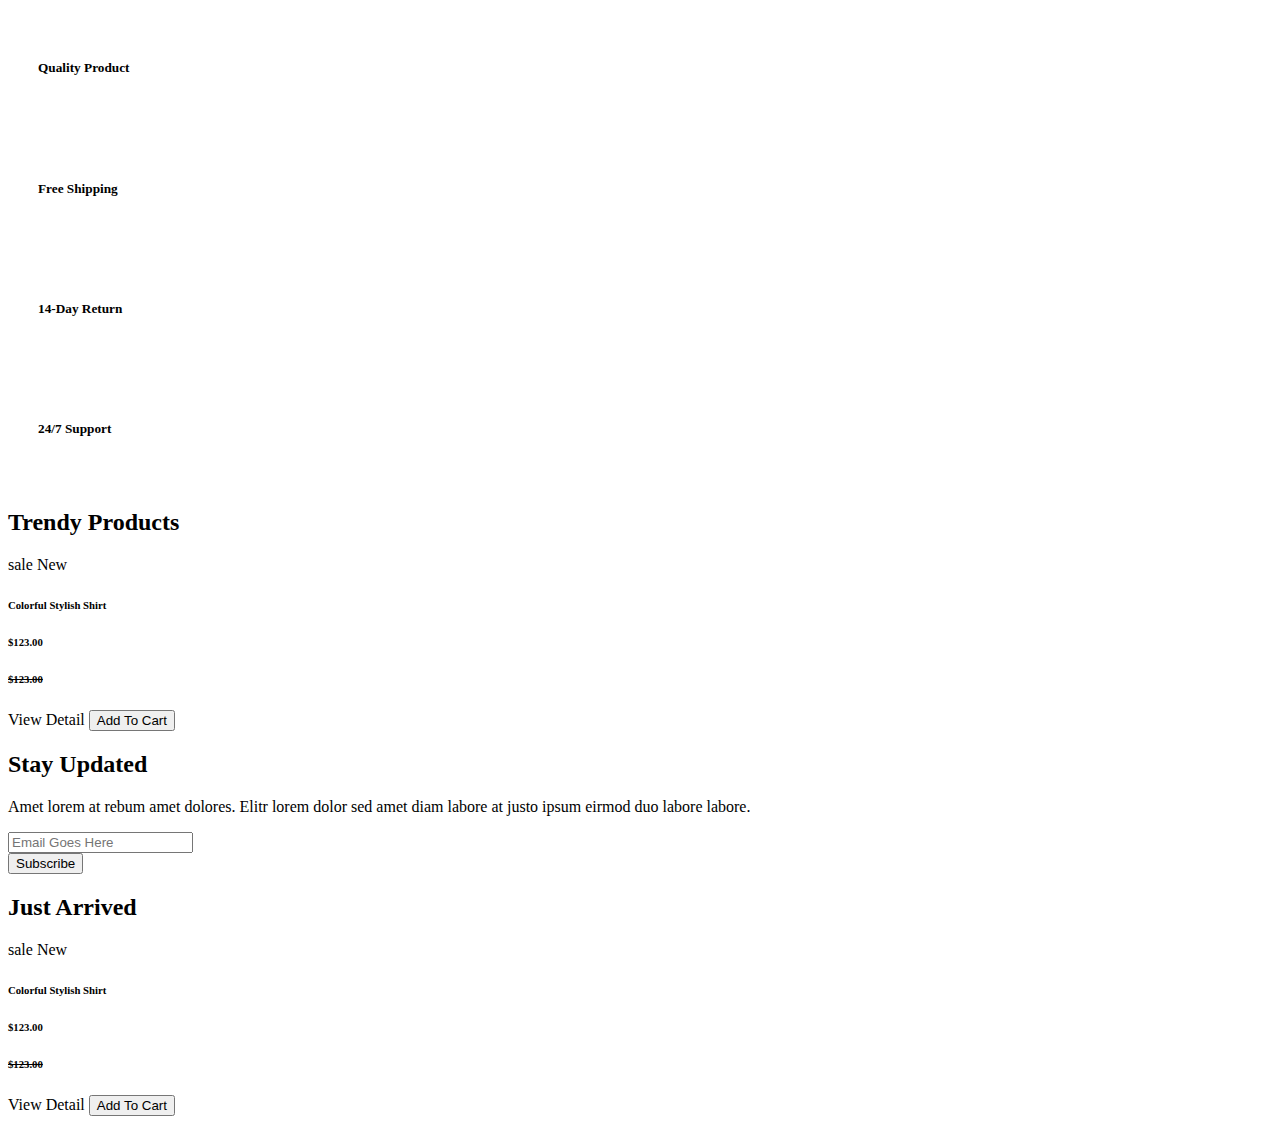
<file: src/main/resources/templates/views/index.html>
<html lang="en" xmlns:th="http://www.thymeleaf.org" th:replace="~{/layout/layout::dynamic(~{::index},true)}">
<!-- Featured Start -->
<div th:fragment="index">
    <div  class="container-fluid pt-5">
        <div class="row px-xl-5 pb-3">
            <div class="col-lg-3 col-md-6 col-sm-12 pb-1">
                <div class="d-flex align-items-center border mb-4" style="padding: 30px;">
                    <h1 class="fa fa-check text-primary m-0 mr-3"></h1>
                    <h5 class="font-weight-semi-bold m-0">Quality Product</h5>
                </div>
            </div>
            <div class="col-lg-3 col-md-6 col-sm-12 pb-1">
                <div class="d-flex align-items-center border mb-4" style="padding: 30px;">
                    <h1 class="fa fa-shipping-fast text-primary m-0 mr-2"></h1>
                    <h5 class="font-weight-semi-bold m-0">Free Shipping</h5>
                </div>
            </div>
            <div class="col-lg-3 col-md-6 col-sm-12 pb-1">
                <div class="d-flex align-items-center border mb-4" style="padding: 30px;">
                    <h1 class="fas fa-exchange-alt text-primary m-0 mr-3"></h1>
                    <h5 class="font-weight-semi-bold m-0">14-Day Return</h5>
                </div>
            </div>
            <div class="col-lg-3 col-md-6 col-sm-12 pb-1">
                <div class="d-flex align-items-center border mb-4" style="padding: 30px;">
                    <h1 class="fa fa-phone-volume text-primary m-0 mr-3"></h1>
                    <h5 class="font-weight-semi-bold m-0">24/7 Support</h5>
                </div>
            </div>
        </div>
    </div>
    <!-- Featured End -->


    <!-- Categories Start -->
<!--    <div class="container-fluid pt-5">-->
<!--        <div class="row px-xl-5 pb-3">-->
<!--            <div class="col-lg-4 col-md-6 pb-1">-->
<!--                <div class="cat-item d-flex flex-column border mb-4" style="padding: 30px;">-->
<!--                    <p class="text-right">15 Products</p>-->
<!--                    <a href="" class="cat-img position-relative overflow-hidden mb-3">-->
<!--                        <img  class="img-fluid" src="/img/cat-1.jpg" alt="">-->
<!--                    </a>-->
<!--                    <h5 class="font-weight-semi-bold m-0">Men's dresses</h5>-->
<!--                </div>-->
<!--            </div>-->
<!--            <div class="col-lg-4 col-md-6 pb-1">-->
<!--                <div class="cat-item d-flex flex-column border mb-4" style="padding: 30px;">-->
<!--                    <p class="text-right">15 Products</p>-->
<!--                    <a href="" class="cat-img position-relative overflow-hidden mb-3">-->
<!--                        <img  class="img-fluid" src="/img/cat-2.jpg" alt="">-->
<!--                    </a>-->
<!--                    <h5 class="font-weight-semi-bold m-0">Women's dresses</h5>-->
<!--                </div>-->
<!--            </div>-->
<!--            <div class="col-lg-4 col-md-6 pb-1">-->
<!--                <div class="cat-item d-flex flex-column border mb-4" style="padding: 30px;">-->
<!--                    <p class="text-right">15 Products</p>-->
<!--                    <a href="" class="cat-img position-relative overflow-hidden mb-3">-->
<!--                        <img  class="img-fluid" src="/img/cat-3.jpg" alt="">-->
<!--                    </a>-->
<!--                    <h5 class="font-weight-semi-bold m-0">Baby's dresses</h5>-->
<!--                </div>-->
<!--            </div>-->
<!--            <div class="col-lg-4 col-md-6 pb-1">-->
<!--                <div class="cat-item d-flex flex-column border mb-4" style="padding: 30px;">-->
<!--                    <p class="text-right">15 Products</p>-->
<!--                    <a href="" class="cat-img position-relative overflow-hidden mb-3">-->
<!--                        <img  class="img-fluid" src="/img/cat-4.jpg" alt="">-->
<!--                    </a>-->
<!--                    <h5 class="font-weight-semi-bold m-0">Accerssories</h5>-->
<!--                </div>-->
<!--            </div>-->
<!--            <div class="col-lg-4 col-md-6 pb-1">-->
<!--                <div class="cat-item d-flex flex-column border mb-4" style="padding: 30px;">-->
<!--                    <p class="text-right">15 Products</p>-->
<!--                    <a href="" class="cat-img position-relative overflow-hidden mb-3">-->
<!--                        <img  class="img-fluid" src="/img/cat-5.jpg" alt="">-->
<!--                    </a>-->
<!--                    <h5 class="font-weight-semi-bold m-0">Bags</h5>-->
<!--                </div>-->
<!--            </div>-->
<!--            <div class="col-lg-4 col-md-6 pb-1">-->
<!--                <div class="cat-item d-flex flex-column border mb-4" style="padding: 30px;">-->
<!--                    <p class="text-right">15 Products</p>-->
<!--                    <a href="" class="cat-img position-relative overflow-hidden mb-3">-->
<!--                        <img  class="img-fluid" src="/img/cat-6.jpg" alt="">-->
<!--                    </a>-->
<!--                    <h5 class="font-weight-semi-bold m-0">Shoes</h5>-->
<!--                </div>-->
<!--            </div>-->
<!--        </div>-->
<!--    </div>-->
<!--    &lt;!&ndash; Categories End &ndash;&gt;-->


<!--    &lt;!&ndash; Offer Start &ndash;&gt;-->
<!--    <div class="container-fluid offer pt-5">-->
<!--        <div class="row px-xl-5">-->
<!--            <div class="col-md-6 pb-4">-->
<!--                <div class="position-relative bg-secondary text-center text-md-right text-white mb-2 py-5 px-5">-->
<!--                    <img  src="img/offer-1.png" alt="">-->
<!--                    <div class="position-relative" style="z-index: 1;">-->
<!--                        <h5 class="text-uppercase text-primary mb-3">20% off the all order</h5>-->
<!--                        <h1 class="mb-4 font-weight-semi-bold">Spring Collection</h1>-->
<!--                        <a href="" class="btn btn-outline-primary py-md-2 px-md-3">Shop Now</a>-->
<!--                    </div>-->
<!--                </div>-->
<!--            </div>-->
<!--            <div class="col-md-6 pb-4">-->
<!--                <div class="position-relative bg-secondary text-center text-md-left text-white mb-2 py-5 px-5">-->
<!--                    <img  src="img/offer-2.png" alt="">-->
<!--                    <div class="position-relative" style="z-index: 1;">-->
<!--                        <h5 class="text-uppercase text-primary mb-3">20% off the all order</h5>-->
<!--                        <h1 class="mb-4 font-weight-semi-bold">Winter Collection</h1>-->
<!--                        <a href="" class="btn btn-outline-primary py-md-2 px-md-3">Shop Now</a>-->
<!--                    </div>-->
<!--                </div>-->
<!--            </div>-->
<!--        </div>-->
<!--    </div>-->
    <!-- Offer End -->


    <!-- Products Start -->
    <div class="container-fluid pt-5">
        <div class="text-center mb-4">
            <h2 class="section-title px-5"><span class="px-2">Trendy Products</span></h2>
        </div>
        <div class="row px-xl-5 pb-3">

            <div class="col-lg-3 col-md-6 col-sm-12 pb-1" th:each="item,state : ${productTrendy}" th:object="${item}">
                <div class="card product-item border-0 mb-4">
                    <div class="card-header product-img position-relative overflow-hidden bg-transparent border p-0">
                        <span class="badge badge-danger" th:if="*{discount>0}" th:text="'Giảm -'+*{discount}+'%'">sale</span>
                        <span class="badge badge-success" th:if="*{!isNewProduct()}">New</span>
<!--                        <img class="img-fluid w-100 lazyload" th:src="*{image}? '/img/'+*{image} : 'https://www.playzone.vn/image/cache/no_image-100x100.png' " alt="" loading="lazy" >-->
                        <img class="img-fluid w-100 lazyload" th:data-src="@{*{image} != null ? '/api/file/img/'+ *{image} : 'https://www.playzone.vn/image/cache/no_image-100x100.png' }" alt="" loading="lazy">
                    </div>
                    <div class="card-body border-left border-right text-center p-0 pt-4 pb-3">
                        <h6 class="text-truncate mb-3" th:text="*{nameProduct}">Colorful Stylish Shirt</h6>
                        <div class="d-flex justify-content-center">
<!--                            <h6>$123.00</h6><h6 class="text-muted ml-2"><del>$123.00</del></h6>-->
                            <h6 th:text="'$'+*{realPrice - (realPrice*discount)/100}">$123.00</h6><h6 class="text-muted ml-2">
                            <del th:if="*{discount>0}" class="text-danger" th:text="*{realPrice}">$123.00</del></h6>
                        </div>
                    </div>
                    <div class="card-footer d-flex justify-content-between bg-light border">
                        <a th:href="@{'/produx/'+*{id}}" class="btn btn-sm text-dark p-0"><i class="fas fa-eye text-primary mr-1"></i>View Detail</a>
                        <!-- <a href="" class="btn btn-sm text-dark p-0"><i class="fas fa-shopping-cart text-primary mr-1"></i>Add To Cart</a> -->
                        <button  class="btn btn-sm text-dark p-0" data-toggle="modal" th:onclick="|addCart(*{id})|"
							data-target="#myModal">
                        <i class="fas fa-shopping-cart text-primary mr-1"></i>Add To Cart
                        </button>
                    </div>
                </div>
            </div>


<!--            <div class="col-lg-3 col-md-6 col-sm-12 pb-1">-->
<!--                <div class="card product-item border-0 mb-4">-->
<!--                    <div class="card-header product-img position-relative overflow-hidden bg-transparent border p-0">-->
<!--                        <img  class="img-fluid w-100" src="img/product-2.jpg" alt="">-->
<!--                    </div>-->
<!--                    <div class="card-body border-left border-right text-center p-0 pt-4 pb-3">-->
<!--                        <h6 class="text-truncate mb-3">Colorful Stylish Shirt</h6>-->
<!--                        <div class="d-flex justify-content-center">-->
<!--                            <h6>$123.00</h6><h6 class="text-muted ml-2"><del>$123.00</del></h6>-->
<!--                        </div>-->
<!--                    </div>-->
<!--                    <div class="card-footer d-flex justify-content-between bg-light border">-->
<!--                        <a href="" class="btn btn-sm text-dark p-0"><i class="fas fa-eye text-primary mr-1"></i>View Detail</a>-->
<!--                        <a href="" class="btn btn-sm text-dark p-0"><i class="fas fa-shopping-cart text-primary mr-1"></i>Add To Cart</a>-->
<!--                    </div>-->
<!--                </div>-->
<!--            </div>-->
<!--            <div class="col-lg-3 col-md-6 col-sm-12 pb-1">-->
<!--                <div class="card product-item border-0 mb-4">-->
<!--                    <div class="card-header product-img position-relative overflow-hidden bg-transparent border p-0">-->
<!--                        <img  class="img-fluid w-100" src="img/product-3.jpg" alt="">-->
<!--                    </div>-->
<!--                    <div class="card-body border-left border-right text-center p-0 pt-4 pb-3">-->
<!--                        <h6 class="text-truncate mb-3">Colorful Stylish Shirt</h6>-->
<!--                        <div class="d-flex justify-content-center">-->
<!--                            <h6>$123.00</h6><h6 class="text-muted ml-2"><del>$123.00</del></h6>-->
<!--                        </div>-->
<!--                    </div>-->
<!--                    <div class="card-footer d-flex justify-content-between bg-light border">-->
<!--                        <a href="" class="btn btn-sm text-dark p-0"><i class="fas fa-eye text-primary mr-1"></i>View Detail</a>-->
<!--                        <a href="" class="btn btn-sm text-dark p-0"><i class="fas fa-shopping-cart text-primary mr-1"></i>Add To Cart</a>-->
<!--                    </div>-->
<!--                </div>-->
<!--            </div>-->
<!--            <div class="col-lg-3 col-md-6 col-sm-12 pb-1">-->
<!--                <div class="card product-item border-0 mb-4">-->
<!--                    <div class="card-header product-img position-relative overflow-hidden bg-transparent border p-0">-->
<!--                        <img  class="img-fluid w-100" src="img/product-4.jpg" alt="">-->
<!--                    </div>-->
<!--                    <div class="card-body border-left border-right text-center p-0 pt-4 pb-3">-->
<!--                        <h6 class="text-truncate mb-3">Colorful Stylish Shirt</h6>-->
<!--                        <div class="d-flex justify-content-center">-->
<!--                            <h6>$123.00</h6><h6 class="text-muted ml-2"><del>$123.00</del></h6>-->
<!--                        </div>-->
<!--                    </div>-->
<!--                    <div class="card-footer d-flex justify-content-between bg-light border">-->
<!--                        <a href="" class="btn btn-sm text-dark p-0"><i class="fas fa-eye text-primary mr-1"></i>View Detail</a>-->
<!--                        <a href="" class="btn btn-sm text-dark p-0"><i class="fas fa-shopping-cart text-primary mr-1"></i>Add To Cart</a>-->
<!--                    </div>-->
<!--                </div>-->
<!--            </div>-->
<!--            <div class="col-lg-3 col-md-6 col-sm-12 pb-1">-->
<!--                <div class="card product-item border-0 mb-4">-->
<!--                    <div class="card-header product-img position-relative overflow-hidden bg-transparent border p-0">-->
<!--                        <img  class="img-fluid w-100" src="img/product-5.jpg" alt="">-->
<!--                    </div>-->
<!--                    <div class="card-body border-left border-right text-center p-0 pt-4 pb-3">-->
<!--                        <h6 class="text-truncate mb-3">Colorful Stylish Shirt</h6>-->
<!--                        <div class="d-flex justify-content-center">-->
<!--                            <h6>$123.00</h6><h6 class="text-muted ml-2"><del>$123.00</del></h6>-->
<!--                        </div>-->
<!--                    </div>-->
<!--                    <div class="card-footer d-flex justify-content-between bg-light border">-->
<!--                        <a href="" class="btn btn-sm text-dark p-0"><i class="fas fa-eye text-primary mr-1"></i>View Detail</a>-->
<!--                        <a href="" class="btn btn-sm text-dark p-0"><i class="fas fa-shopping-cart text-primary mr-1"></i>Add To Cart</a>-->
<!--                    </div>-->
<!--                </div>-->
<!--            </div>-->
<!--            <div class="col-lg-3 col-md-6 col-sm-12 pb-1">-->
<!--                <div class="card product-item border-0 mb-4">-->
<!--                    <div class="card-header product-img position-relative overflow-hidden bg-transparent border p-0">-->
<!--                        <img  class="img-fluid w-100" src="img/product-6.jpg" alt="">-->
<!--                    </div>-->
<!--                    <div class="card-body border-left border-right text-center p-0 pt-4 pb-3">-->
<!--                        <h6 class="text-truncate mb-3">Colorful Stylish Shirt</h6>-->
<!--                        <div class="d-flex justify-content-center">-->
<!--                            <h6>$123.00</h6><h6 class="text-muted ml-2"><del>$123.00</del></h6>-->
<!--                        </div>-->
<!--                    </div>-->
<!--                    <div class="card-footer d-flex justify-content-between bg-light border">-->
<!--                        <a href="" class="btn btn-sm text-dark p-0"><i class="fas fa-eye text-primary mr-1"></i>View Detail</a>-->
<!--                        <a href="" class="btn btn-sm text-dark p-0"><i class="fas fa-shopping-cart text-primary mr-1"></i>Add To Cart</a>-->
<!--                    </div>-->
<!--                </div>-->
<!--            </div>-->
<!--            <div class="col-lg-3 col-md-6 col-sm-12 pb-1">-->
<!--                <div class="card product-item border-0 mb-4">-->
<!--                    <div class="card-header product-img position-relative overflow-hidden bg-transparent border p-0">-->
<!--                        <img  class="img-fluid w-100" src="/img/product-7.jpg" alt="">-->
<!--                    </div>-->
<!--                    <div class="card-body border-left border-right text-center p-0 pt-4 pb-3">-->
<!--                        <h6 class="text-truncate mb-3">Colorful Stylish Shirt</h6>-->
<!--                        <div class="d-flex justify-content-center">-->
<!--                            <h6>$123.00</h6><h6 class="text-muted ml-2"><del>$123.00</del></h6>-->
<!--                        </div>-->
<!--                    </div>-->
<!--                    <div class="card-footer d-flex justify-content-between bg-light border">-->
<!--                        <a href="" class="btn btn-sm text-dark p-0"><i class="fas fa-eye text-primary mr-1"></i>View Detail</a>-->
<!--                        <a href="" class="btn btn-sm text-dark p-0"><i class="fas fa-shopping-cart text-primary mr-1"></i>Add To Cart</a>-->
<!--                    </div>-->
<!--                </div>-->
<!--            </div>-->
<!--            <div class="col-lg-3 col-md-6 col-sm-12 pb-1">-->
<!--                <div class="card product-item border-0 mb-4">-->
<!--                    <div class="card-header product-img position-relative overflow-hidden bg-transparent border p-0">-->
<!--                        <img  class="img-fluid w-100" src="img/product-8.jpg" alt="">-->
<!--                    </div>-->
<!--                    <div class="card-body border-left border-right text-center p-0 pt-4 pb-3">-->
<!--                        <h6 class="text-truncate mb-3">Colorful Stylish Shirt</h6>-->
<!--                        <div class="d-flex justify-content-center">-->
<!--                            <h6>$123.00</h6><h6 class="text-muted ml-2"><del>$123.00</del></h6>-->
<!--                        </div>-->
<!--                    </div>-->
<!--                    <div class="card-footer d-flex justify-content-between bg-light border">-->
<!--                        <a href="" class="btn btn-sm text-dark p-0"><i class="fas fa-eye text-primary mr-1"></i>View Detail</a>-->
<!--                        <a href="" class="btn btn-sm text-dark p-0"><i class="fas fa-shopping-cart text-primary mr-1"></i>Add To Cart</a>-->
<!--                    </div>-->
<!--                </div>-->
<!--            </div>-->
        </div>
    </div>
    <!-- Products End -->


    <!-- Subscribe Start -->
    <div class="container-fluid bg-secondary my-5">
        <div class="row justify-content-md-center py-5 px-xl-5">
            <div class="col-md-6 col-12 py-5">
                <div class="text-center mb-2 pb-2">
                    <h2 class="section-title px-5 mb-3"><span class="bg-secondary px-2">Stay Updated</span></h2>
                    <p>Amet lorem at rebum amet dolores. Elitr lorem dolor sed amet diam labore at justo ipsum eirmod duo labore labore.</p>
                </div>
                <form action="">
                    <div class="input-group">
                        <input type="text" class="form-control border-white p-4" placeholder="Email Goes Here">
                        <div class="input-group-append">
                            <button class="btn btn-primary px-4">Subscribe</button>
                        </div>
                    </div>
                </form>
            </div>
        </div>
    </div>
    <!-- Subscribe End -->


    <!-- Products Start -->
    <div class="container-fluid pt-5">
        <div class="text-center mb-4">
            <h2 class="section-title px-5"><span class="px-2">Just Arrived</span></h2>
        </div>
        <div class="row px-xl-5 pb-3">
            <div class="col-lg-3 col-md-6 col-sm-12 pb-1" th:each="item,state : ${productArrived}" th:object="${item}">
                <div class="card product-item border-0 mb-4">
                    <div class="card-header product-img position-relative overflow-hidden bg-transparent border p-0">
                        <span class="badge badge-danger" th:if="*{discount>0}" th:text="'Giảm -'+*{discount}+'%'">sale</span>
                        <span class="badge badge-success" th:if="*{!isNewProduct()}">New</span>
                        <!-- <img  class="img-fluid w-100" th:src="'/img/'+*{image}" alt=""> -->
                        <img class="img-fluid w-100 lazyload" th:data-src="@{*{image} != null ? '/api/file/img/'+ *{image} : 'https://www.playzone.vn/image/cache/no_image-100x100.png' }" alt="" loading="lazy">
<!--                        th:attr="data-src=|/img/*{image}|  "-->
<!--                        ? '/img/'+ *{image} : 'https://www.playzone.vn/image/cache/no_image-100x100.png-->
                    </div>
                    <div class="card-body border-left border-right text-center p-0 pt-4 pb-3">
                        <h6 class="text-truncate mb-3" th:text="*{nameProduct}">Colorful Stylish Shirt</h6>
                        <div class="d-flex justify-content-center">
                            <h6 th:text="'$'+*{realPrice - (realPrice*discount)/100}">$123.00</h6>
                            <h6 class="text-muted ml-2">
                            <del th:if="*{discount>0}" class="text-danger" th:text="*{realPrice}">$123.00</del></h6>
                        </div>
                    </div>
                    <div class="card-footer d-flex justify-content-between bg-light border">
                        <a th:href="@{'/produx/'+*{id}}" class="btn btn-sm text-dark p-0"><i class="fas fa-eye text-primary mr-1"></i>View Detail</a>
                        <button  class="btn btn-sm text-dark p-0" data-toggle="modal" th:onclick="|addCart(*{id})|"
							data-target="#myModal">
                        <i class="fas fa-shopping-cart text-primary mr-1"></i>Add To Cart
                        </button>
                    </div>
                </div>
            </div>

<!--
        </div>
    </div>
    <!-- Products End -->


    <!-- Vendor Start -->
    <div class="container-fluid py-5">
        <div class="row px-xl-5">
            <div class="col">
                <div class="owl-carousel vendor-carousel">
                    <div class="vendor-item border p-4">
                        <img class="lazyload" loading="lazy"  data-src="/api/file/img/vendor-1.jpg" alt="">
                    </div>
                    <div class="vendor-item border p-4">
                        <img class="lazyload" loading="lazy" data-src="/api/file/img/vendor-2.jpg" alt="">
                    </div>
                    <div class="vendor-item border p-4">
                        <img class="lazyload" loading="lazy"  data-src="/api/file/img/vendor-3.jpg" alt="">
                    </div>
                    <div class="vendor-item border p-4">
                        <img class="lazyload" loading="lazy"  data-src="/api/file/img/vendor-4.jpg" alt="">
                    </div>
                    <div class="vendor-item border p-4">
                        <img class="lazyload" loading="lazy"  data-src="/api/file/img/vendor-5.jpg" alt="">
                    </div>
                    <div class="vendor-item border p-4">
                        <img class="lazyload" loading="lazy"  data-src="/api/file/img/vendor-6.jpg" alt="">
                    </div>
                    <div class="vendor-item border p-4">
                        <img class="lazyload" loading="lazy"  data-src="/api/file/img/vendor-7.jpg" alt="">
                    </div>
                    <div class="vendor-item border p-4">
                        <img class="lazyload" loading="lazy"  data-src="/api/file/img/vendor-8.jpg" alt="">
                    </div>
                </div>
            </div>
        </div>
    </div>
</div>
<!-- Vendor End -->
</html>
</file>
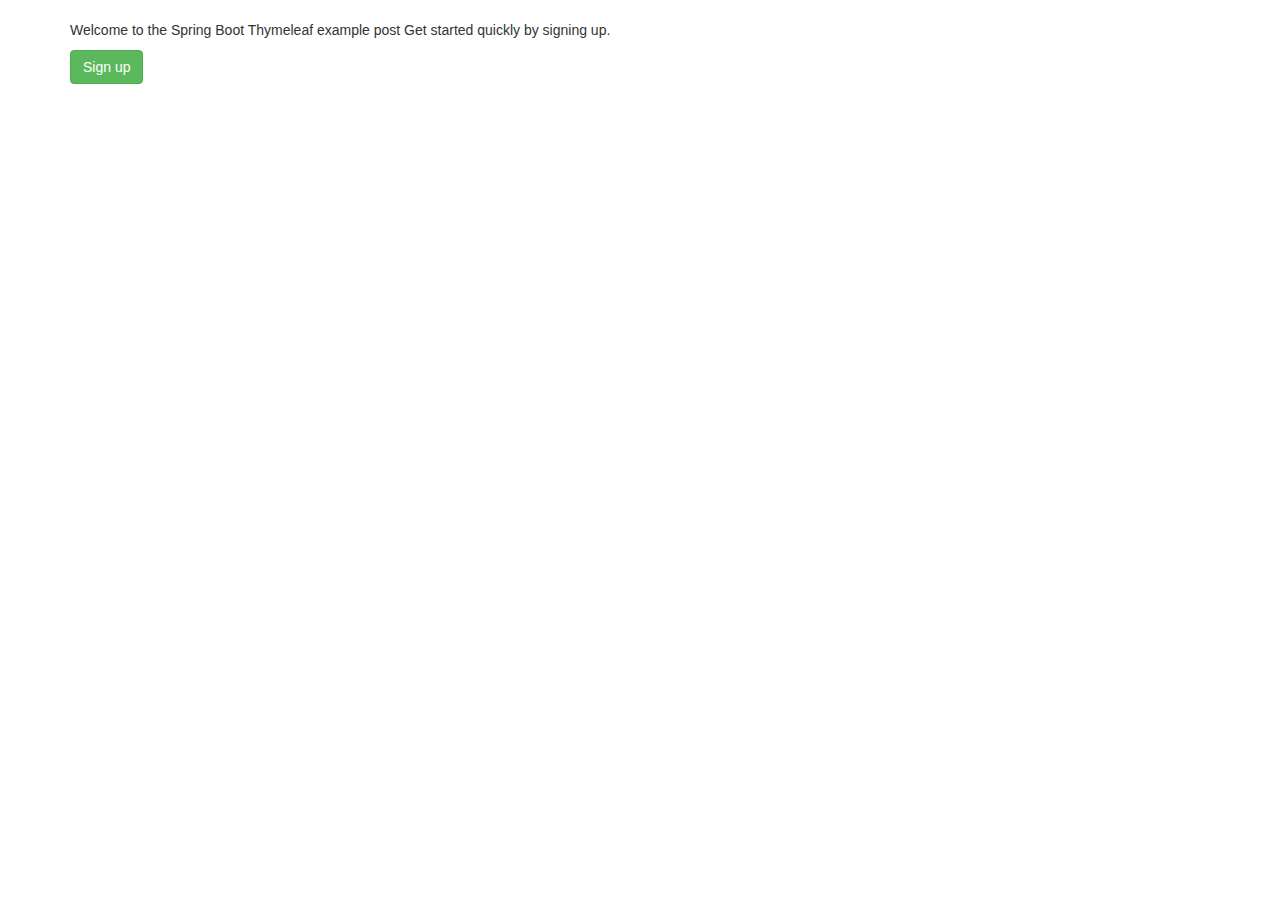
<file: src/main/resources/templates/auth/Template.html>
<!DOCTYPE HTML>
<html xmlns:th="http://www.thymeleaf.org">
<head>
    <link rel="stylesheet" href="https://maxcdn.bootstrapcdn.com/bootstrap/3.3.7/css/bootstrap.min.css" integrity="sha384-BVYiiSIFeK1dGmJRAkycuHAHRg32OmUcww7on3RYdg4Va+PmSTsz/K68vbdEjh4u" crossorigin="anonymous">
</head>
<body>
<div class="container">
    <div class="hero-unit">
        <h1><p th:text="'Hello, ' + ${name} + '!'" /></h1>
        <p>
            Welcome to the Spring Boot Thymeleaf example post
            Get started quickly by signing up.
        </p>
        <p>
            <a href="/signup" th:href="@{/signup}" class="btn btn-large btn-success">Sign up</a>
        </p>
    </div>
<!--     <div th:replace="fragments/footer :: footer">&copy; 2018 Java Development Journal</div> -->
</div>
</body>
</html>
</file>
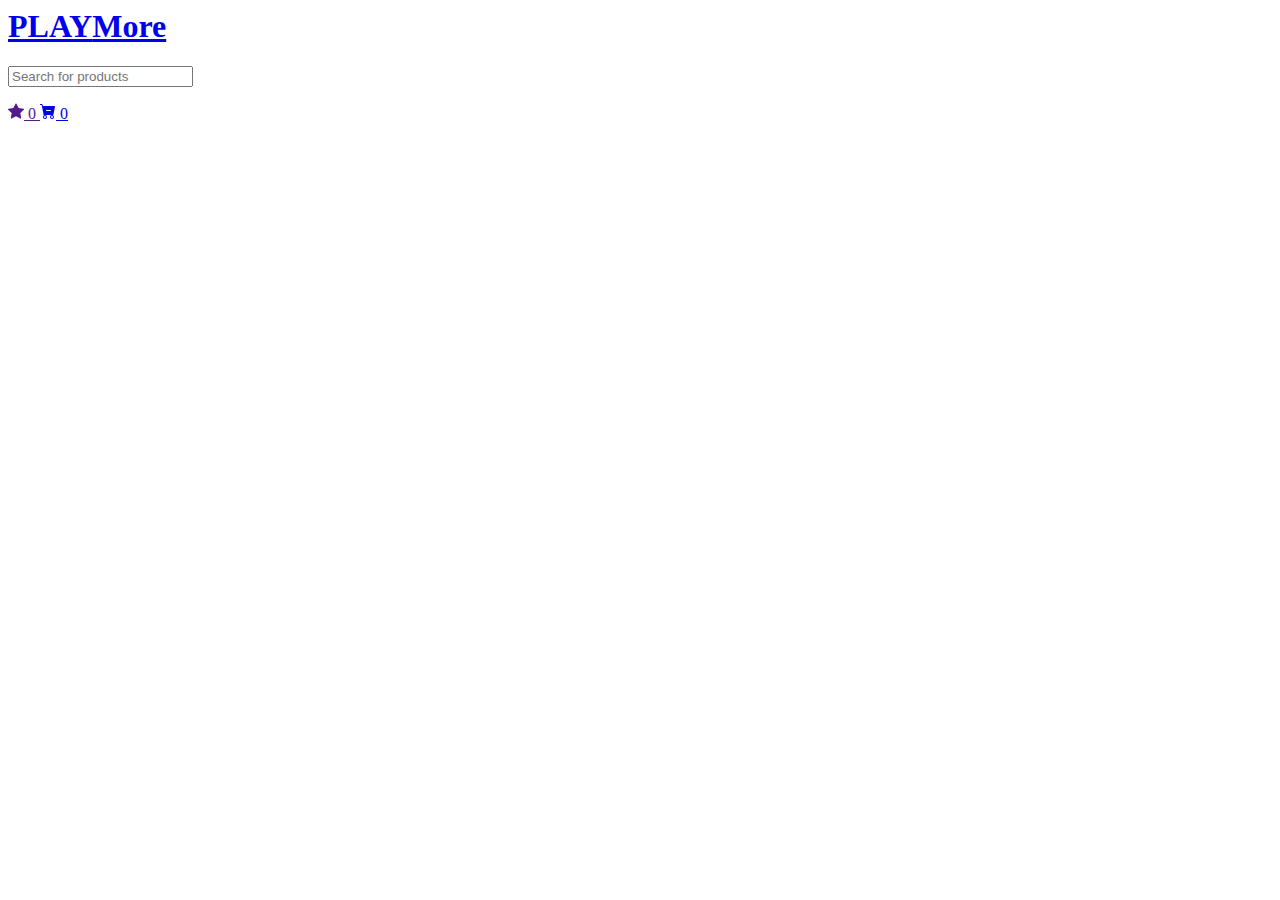
<file: src/main/resources/templates/layout/header.html>
<html lang="en" xmlns:th="http://www.thymeleaf.org"
				xmlns:sec="http://www.thymeleaf.org/thymeleaf-extras-springsecurity5">

<div th:fragment="header" class="row align-items-center py-3 px-xl-5">
    <div class="col-lg-3 d-none d-lg-block">
        <a href="/" class="text-decoration-none">
            <h1 class="m-0 display-5 font-weight-semi-bold">
                <span class="text-primary font-weight-bold border px-3 mr-1">PLAY</span>More
            </h1>
        </a>
    </div>
    <div class="col-lg-6 col-6 text-left">
        <form action="/product/search" method="get">
            <div class="input-group">
                <input type="text" class="form-control" name="keyword"
                       placeholder="Search for products">
                <div class="input-group-append">
					<span class="input-group-text bg-transparent text-primary">
						<i class="fa fa-search"></i>
					</span>
                </div>
            </div>
        </form>
    </div>
    <div class="col-lg-3 col-6 text-right">
        <a href="" class="btn border"> <svg xmlns="http://www.w3.org/2000/svg" width="16" height="16" fill="currentColor" class="bi bi-star-fill" viewBox="0 0 16 16">
            <path d="M3.612 15.443c-.386.198-.824-.149-.746-.592l.83-4.73L.173 6.765c-.329-.314-.158-.888.283-.95l4.898-.696L7.538.792c.197-.39.73-.39.927 0l2.184 4.327 4.898.696c.441.062.612.636.282.95l-3.522 3.356.83 4.73c.078.443-.36.79-.746.592L8 13.187l-4.389 2.256z"/>
        </svg> <span class="badge">0</span>
        </a> <a href="/cart" class="btn border"> <svg xmlns="http://www.w3.org/2000/svg" width="16" height="16" fill="currentColor" class="bi bi-cart-dash-fill" viewBox="0 0 16 16">
        <path d="M.5 1a.5.5 0 0 0 0 1h1.11l.401 1.607 1.498 7.985A.5.5 0 0 0 4 12h1a2 2 0 1 0 0 4 2 2 0 0 0 0-4h7a2 2 0 1 0 0 4 2 2 0 0 0 0-4h1a.5.5 0 0 0 .491-.408l1.5-8A.5.5 0 0 0 14.5 3H2.89l-.405-1.621A.5.5 0 0 0 2 1H.5zM6 14a1 1 0 1 1-2 0 1 1 0 0 1 2 0zm7 0a1 1 0 1 1-2 0 1 1 0 0 1 2 0zM6.5 7h4a.5.5 0 0 1 0 1h-4a.5.5 0 0 1 0-1z"/>
    </svg> <span class="badge">0</span>

    </a>
    </div>
</div>
</div>

</html>
</file>
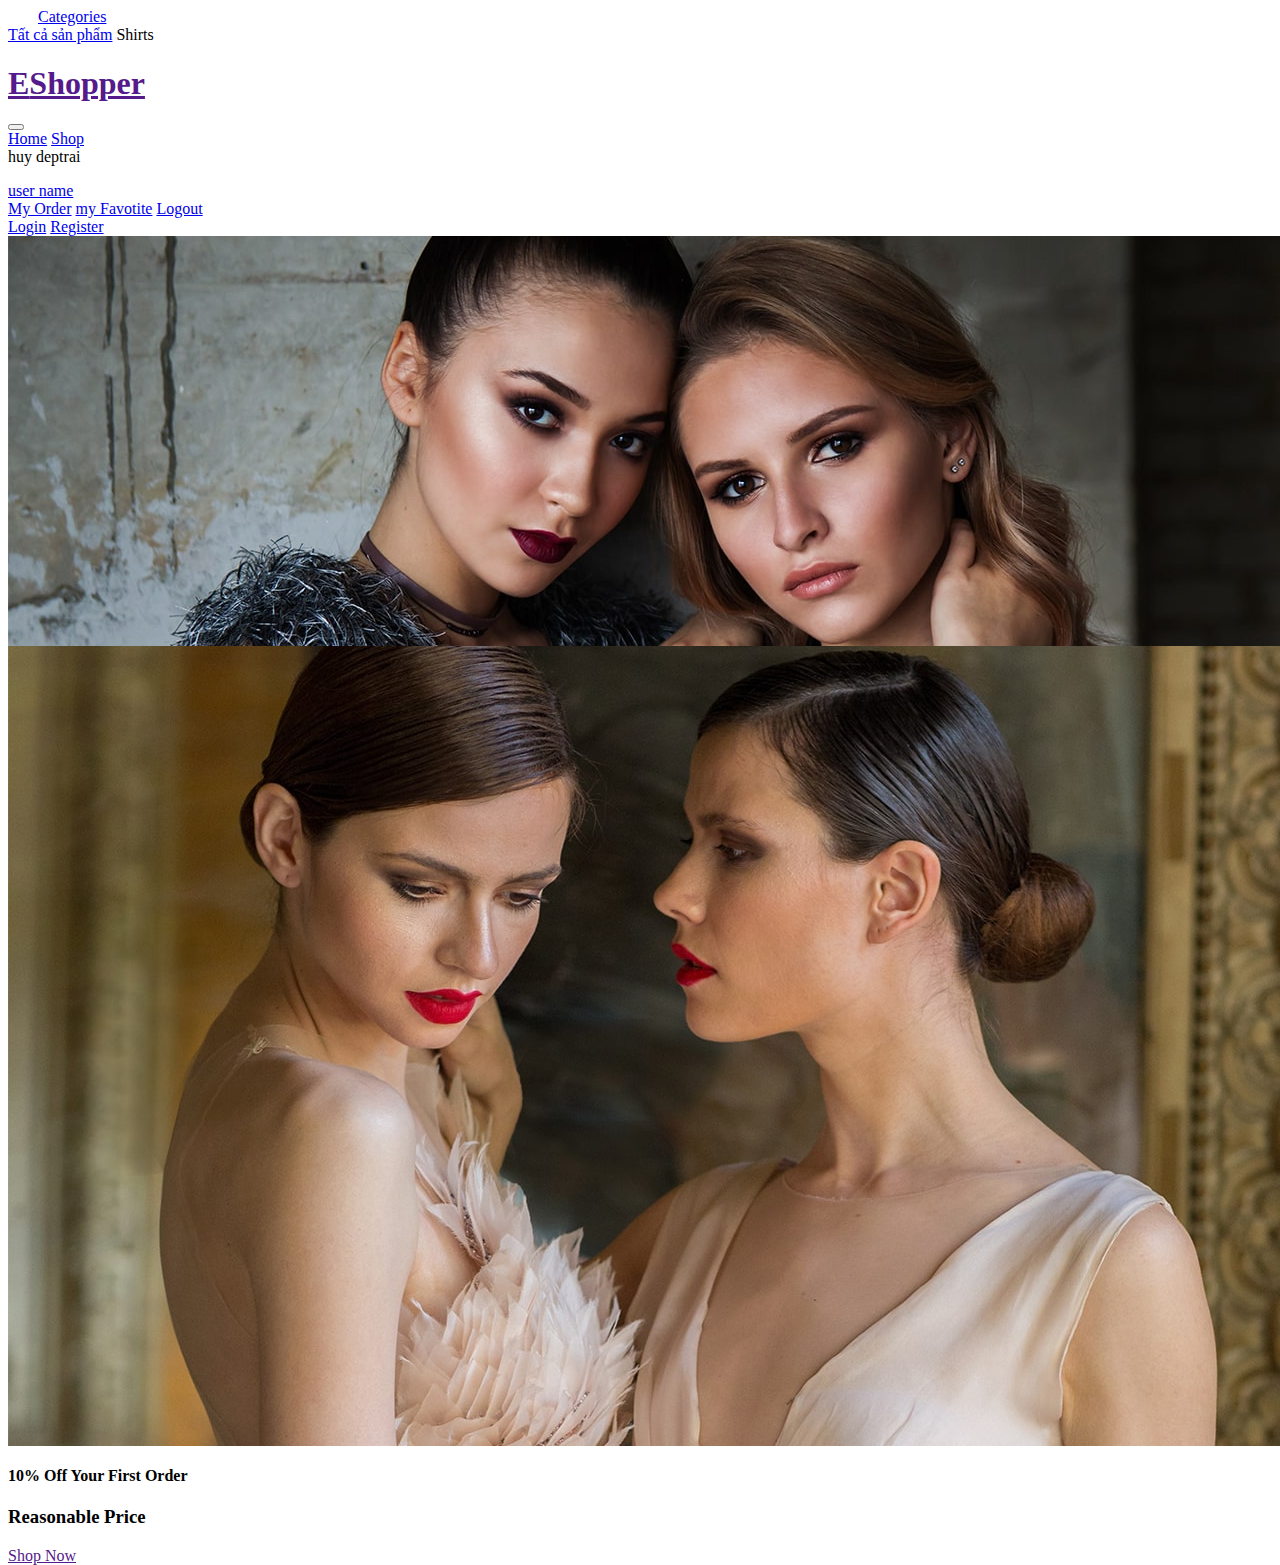
<file: src/main/resources/templates/layout/navbar.html>
<html lang="en" xmlns:th="http://www.thymeleaf.org"
      xmlns:sec="http://www.thymeleaf.org/extras/spring-security">
<div class="row border-top px-xl-5" th:fragment="navbar(isShow)">
    <!--    <div class="col-lg-3 d-none d-lg-block">-->
    <!--        <a class="btn shadow-none d-flex align-items-center justify-content-between bg-primary text-white w-100" data-toggle="collapse" href="#navbar-vertical" style="height: 65px; margin-top: -1px; padding: 0 30px;">-->
    <!--            <h6 class="m-0">Categories</h6>-->
    <!--            <i class="fa fa-angle-down text-dark"></i>-->
    <!--        </a>-->
    <!--        <nav class="navbar navbar-vertical navbar-light align-items-start p-0 border border-top-0 border-bottom-0 collapse" id="navbar-vertical">-->
    <!--            <div class="navbar-nav w-100 overflow-hidden" style="height: 410px">-->
    <!--                <div class="nav-item dropdown">-->
    <!--                    <a href="#" class="nav-link" data-toggle="dropdown">Dresses <i class="fa fa-angle-down float-right mt-1"></i></a>-->
    <!--                    <div class="dropdown-menu position-absolute bg-secondary border-0 rounded-0 w-100 m-0">-->
    <!--                        <a href="" class="dropdown-item">Men's Dresses</a>-->
    <!--                        <a href="" class="dropdown-item">Women's Dresses</a>-->
    <!--                        <a href="" class="dropdown-item">Baby's Dresses</a>-->
    <!--                    </div>-->
    <!--                </div>-->
    <!--                <a href="" class="nav-item nav-link">Shirts</a>-->
    <!--                <a href="" class="nav-item nav-link">Jeans</a>-->
    <!--                <a href="" class="nav-item nav-link">Swimwear</a>-->
    <!--                <a href="" class="nav-item nav-link">Sleepwear</a>-->
    <!--                <a href="" class="nav-item nav-link">Sportswear</a>-->
    <!--                <a href="" class="nav-item nav-link">Jumpsuits</a>-->
    <!--                <a href="" class="nav-item nav-link">Blazers</a>-->
    <!--                <a href="" class="nav-item nav-link">Jackets</a>-->
    <!--                <a href="" class="nav-item nav-link">Shoes</a>-->
    <!--            </div>-->
    <!--        </nav>-->
    <!--    </div>-->
    <div class="col-lg-3 d-none d-lg-block">
        <div class="nav-item dropdown">
            <a href="#"
               class="btn shadow-none d-flex align-items-center justify-content-between bg-primary text-white w-100 "
               data-toggle="dropdown"
               style="height: 65px; margin-top: -1px; padding: 0 30px;">Categories
                <i class="fa fa-angle-down float-right mt-1"></i>
            </a>
            <div
                    class="dropdown-menu position-absolute border-0 rounded-0 w-100 m-0 overflow-hidden ">
                <a href="/product" class="nav-item nav-link">Tất cả sản phẩm</a> <a
                    th:href="@{'/'+${item.id}+'/produx'}" class="nav-item nav-link"
                    th:each="item,state : ${cate}" th:text="${item.name}">Shirts</a>

                <!--                <c:forEach var="cates" items="${cate }">-->
                <!--                    <a href="/shop/${cates.id }" class="nav-item nav-link">${cates.name }</a>-->
                <!--                </c:forEach>-->
            </div>
        </div>
    </div>
    <div class="col-lg-9">
        <nav
                class="navbar navbar-expand-lg bg-light navbar-light py-3 py-lg-0 px-0">
            <a href="" class="text-decoration-none d-block d-lg-none">
                <h1 class="m-0 display-5 font-weight-semi-bold">
                    <span class="text-primary font-weight-bold border px-3 mr-1">E</span>Shopper
                </h1>
            </a>
            <button type="button" class="navbar-toggler" data-toggle="collapse"
                    data-target="#navbarCollapse">
                <span class="navbar-toggler-icon"></span>
            </button>
            <div class="collapse navbar-collapse justify-content-between"
                 id="navbarCollapse">
                <div class="navbar-nav mr-auto py-0">
                    <a href="/home" class="nav-item nav-link "
                       th:classappend="${activeTab == 'home'}? 'active': ''">Home</a> <a
                        href="/product" class="nav-item nav-link"
                        th:classappend="${activeTab == 'produx'}? 'active': ''">Shop</a>
                </div>
                <div class="navbar-nav ml-auto py-0">
<!--                    <div  th:if="${session.user != null}">-->
                    <div th:hidden="true">
                        <a class="nav-link" th:utext="${session.user}"> huy
                            deptrai</a>
                    </div>
                    <div th:hidden="true" sec:authorize="isAuthenticated()">
                        <p th:text="${#authentication.principal}"></p>
                    </div>
                    <!--                    <p th:text="${session.user}"></p>-->
                    <!--                        dark lamo-->
                                        <div class="nav-item dropdown">
                                            <a href="/auth/profile" sec:authorize="isAuthenticated()"  class="nav-link dropdown-toggle" data-toggle="dropdown"
                                               th:text="${#authentication.principal.fullName}">user name</a>
                                            <div class="dropdown-menu rounded-0 m-0">
                                                <a href="/au/myprofile" class="dropdown-item">My Order</a>
                                                <a href="/cart" class="dropdown-item">my Favotite</a>
                                                <a href="/logoutx" class="dropdown-item">Logout</a>
                                            </div>
                                        </div>
                    <div sec:authorize="!isAuthenticated()" class="d-flex">
                        <a href="/logind" class="nav-item nav-link">Login</a> <a
                            href="/regiter" class="nav-item nav-link">Register</a>
                    </div>
                </div>
            </div>
        </nav>
        <div th:if="${isShow}" id="header-carousel" class="carousel slide"
             data-ride="carousel">
            <div class="carousel-inner">
                <div class="carousel-item active" style="height: 410px;">
                    <img class="img-fluid" src="/img/carousel-1.jpg" alt="Image">
                    <div
                            class="carousel-caption d-flex flex-column align-items-center justify-content-center">
                        <div class="p-3" style="max-width: 700px;">
                            <h4 class="text-light text-uppercase font-weight-medium mb-3">10%
                                Off Your First Order</h4>
                            <h3 class="display-4 text-white font-weight-semi-bold mb-4">Fashionable
                                Dress</h3>
                            <a href="" class="btn btn-light py-2 px-3">Shop Now</a>
                        </div>
                    </div>
                </div>
                <div class="carousel-item" style="height: 410px;">
                    <img class="img-fluid" src="/img/carousel-2.jpg" alt="Image">
                    <div
                            class="carousel-caption d-flex flex-column align-items-center justify-content-center">
                        <div class="p-3" style="max-width: 700px;">
                            <h4 class="text-light text-uppercase font-weight-medium mb-3">10%
                                Off Your First Order</h4>
                            <h3 class="display-4 text-white font-weight-semi-bold mb-4">Reasonable
                                Price</h3>
                            <a href="" class="btn btn-light py-2 px-3">Shop Now</a>
                        </div>
                    </div>
                </div>
            </div>
            <a class="carousel-control-prev" href="#header-carousel"
               data-slide="prev">
                <div class="btn btn-dark" style="width: 45px; height: 45px;">
                    <span class="carousel-control-prev-icon mb-n2"></span>
                </div>
            </a> <a class="carousel-control-next" href="#header-carousel"
                    data-slide="next">
            <div class="btn btn-dark" style="width: 45px; height: 45px;">
                <span class="carousel-control-next-icon mb-n2"></span>
            </div>
        </a>
        </div>
    </div>
</div>
</html>
</file>
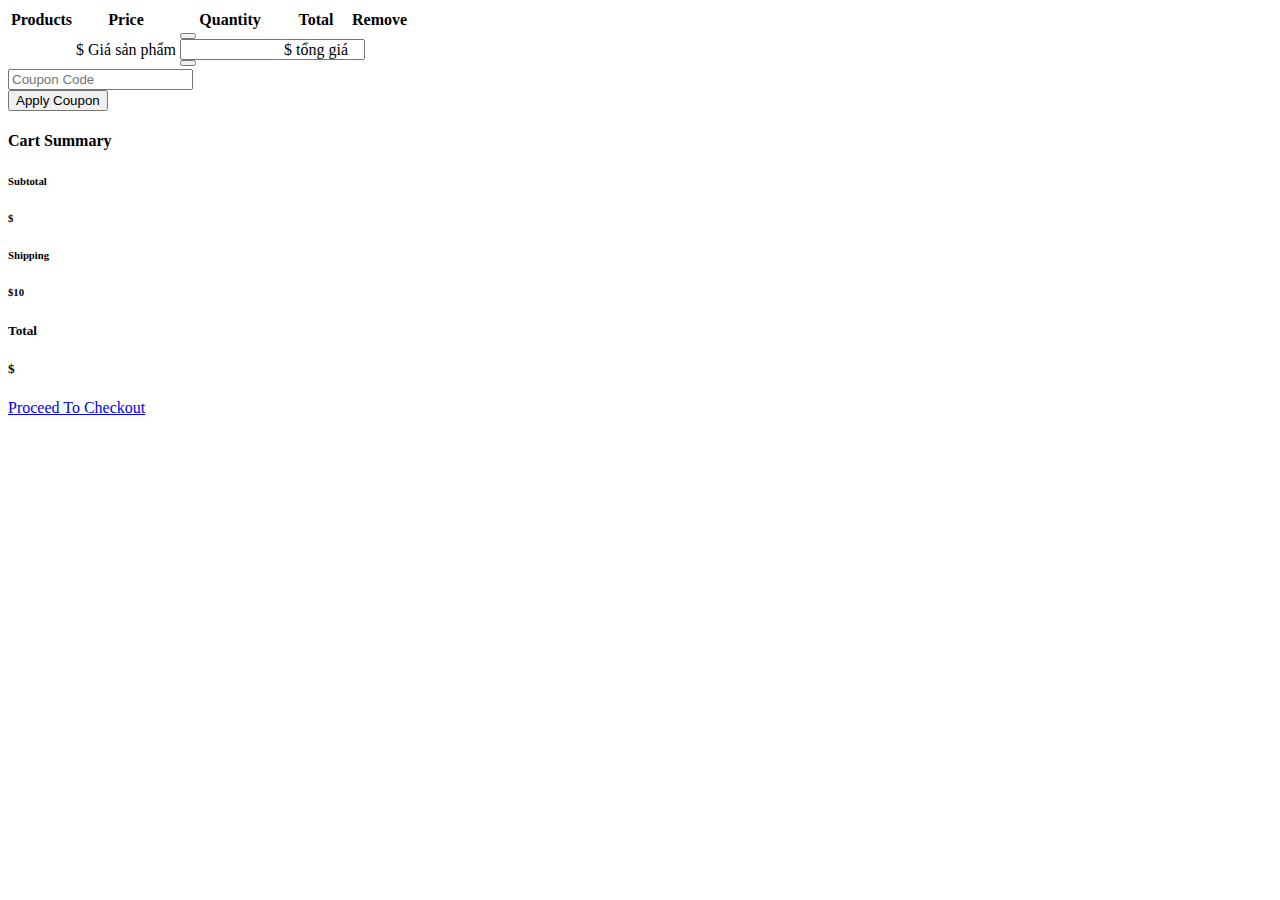
<file: src/main/resources/templates/views/cart.html>
<html lang="en" xmlns:th="http://www.thymeleaf.org" th:replace="~{/layout/layout::dynamic(~{::cart},false)}">
<!-- Cart Start -->
<div th:fragment="cart" class="container-fluid pt-5">
    <div class="row px-xl-5">
        <div class="col-lg-8 table-responsive mb-5">
            <table class="table table-bordered text-center mb-0">
                <thead class="bg-secondary text-dark">
                <tr>
                    <th>Products</th>
                    <th>Price</th>
                    <th>Quantity</th>
                    <th>Total</th>
                    <th>Remove</th>
                </tr>
                </thead>
                <tbody class="align-middle">
                    <form th:each="item, state : ${cart.getItems()}"  th:object="${item}" th:action="'/cart/update/'+ ${item.id }">
                        <tr>
                            <td class="align-middle">
                                <img th:src = "'/api/file/img/'+*{image}" alt="" style="width: 50px;" >
                                <span th:text="*{nameProduct}"></span>
                            </td>
                            <td class="align-middle" th:text="*{realPrice}">$ Giá sản phẩm</td>
                            <td class="align-middle">
                                <div class="input-group quantity mx-auto" style="width: 100px;">
                                    <div class="input-group-btn">
                                        <button class="btn btn-sm btn-primary btn-minus">
                                            <i class="fa fa-minus"></i>
                                        </button>
                                    </div>
                                    <input type="text" name="qty"
                                           class="form-control form-control-sm bg-secondary text-center" min="0"
                                           th:value="*{quantity}"
                                           onKeyPress="return (even t.keyCode >= 46 && event.keyCode <=57
                                                          || event.keyCode === 8 ) && event.keycode != 190">
                                    <div class="input-group-btn">
                                        <button class="btn btn-sm btn-primary btn-plus">
                                            <i class="fa fa-plus"s></i>
                                        </button>
                                    </div>
                                </div>
                            </td>
                            <td class="align-middle" th:text="*{realPrice * quantity}">$ tổng giá</td>
                            <td class="align-middle"><a th:href="'/cart/remove/'+ *{id}"
                                                        class="btn btn-sm btn-primary">
                                <i class="fa fa-times"></i>
                            </a></td>
                        </tr>

                    </form>
<!--<tr>-->
<!--    <td th:text="${cart.getCount()}"></td>-->
<!--    <td th:each="item : ${cart.getItems()}">a</td>-->
<!--</tr>-->
                </tbody>
            </table>
        </div>
        <div class="col-lg-4">
            <form class="mb-5" action="">
                <div class="input-group">
                    <input type="text" class="form-control p-4"
                           placeholder="Coupon Code">
                    <div class="input-group-append">
                        <button class="btn btn-primary">Apply Coupon</button>
                    </div>
                </div>
            </form>
            <div class="card border-secondary mb-5">
                <div class="card-header bg-secondary border-0">
                    <h4 class="font-weight-semi-bold m-0">Cart Summary</h4>
                </div>
                <div class="card-body">
                    <div class="d-flex justify-content-between mb-3 pt-1">
                        <h6 class="font-weight-medium">Subtotal</h6>
                        <h6 class="font-weight-medium" th:text="${cart.getAmout()}">$ </h6>
                    </div>
                    <div class="d-flex justify-content-between">
                        <h6 class="font-weight-medium">Shipping</h6>
                        <h6 class="font-weight-medium">$10</h6>
                    </div>
                </div>
                <div class="card-footer border-secondary bg-transparent">
                    <div class="d-flex justify-content-between mt-2">
                        <h5 class="font-weight-bold">Total</h5>
                        <h5 class="font-weight-bold" th:text="'$' +${cart.getAmout()+10}">$ </h5>
                    </div>

                    <a href="/au/checkout" th:hidden="${cart.getAmout() == 0}" class="btn btn-block btn-primary my-3 py-3 text-white">Proceed
                        To Checkout</a>

                </div>
            </div>
        </div>
    </div>
</div>
<!-- Cart End -->

</html>
</file>
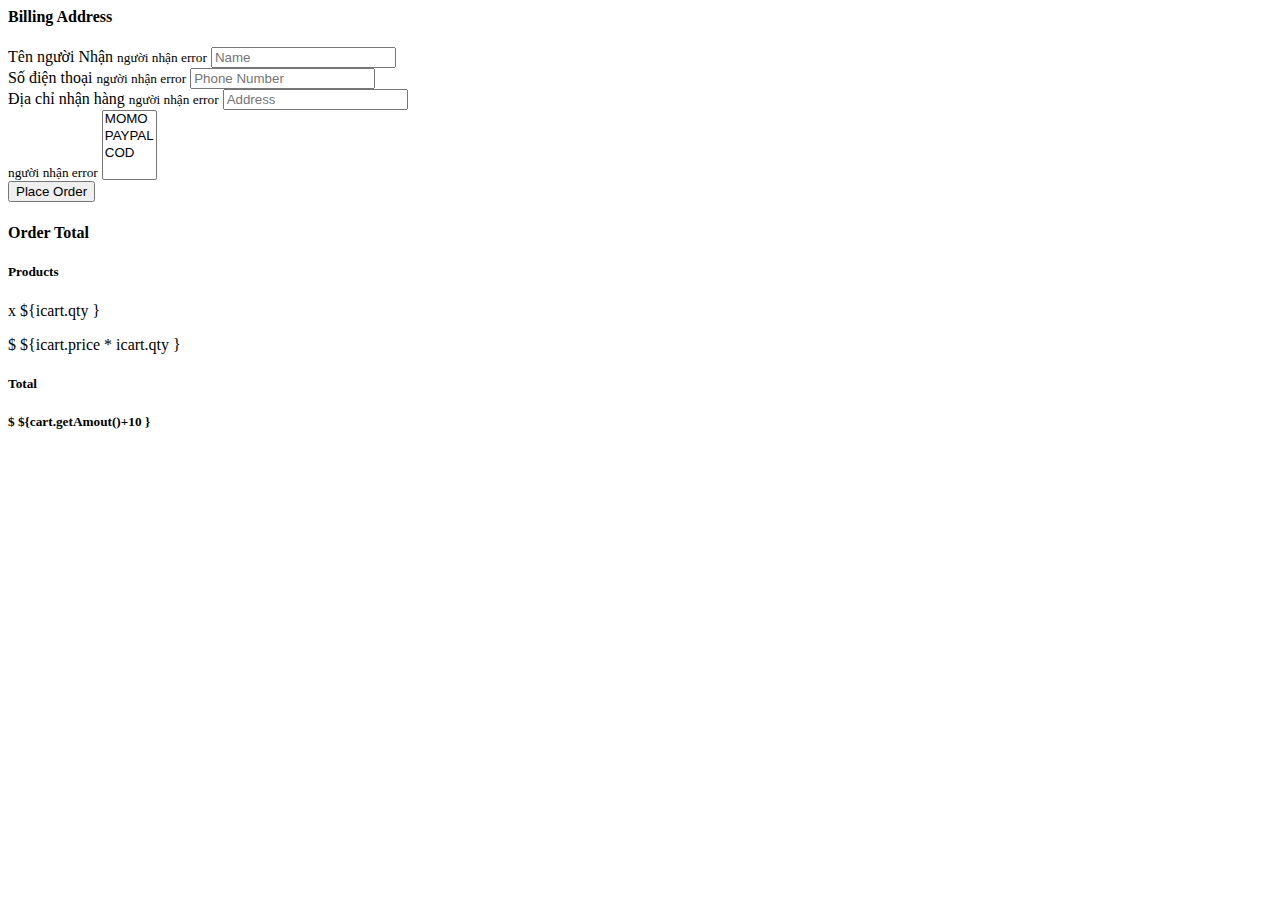
<file: src/main/resources/templates/views/checkout.html>
<html lang="en" xmlns:th="http://www.thymeleaf.org" th:replace="~{/layout/layout::dynamic(~{::checkout},false)}">
<div class="container-fluid pt-5" th:fragment="checkout">
    <div class="row px-xl-5">
        <div class="col-lg-6">
            <div class="mb-4">
                <h4 class="font-weight-semi-bold mb-4">Billing Address</h4>
                <form action="/au/confirmOrder" th:object="${order}" method="post">
                    <div class=" form-group">
                        <label>Tên người Nhận</label>  <small class="text-danger" th:if="${#fields.hasErrors('nguoinhan')}" th:errors="*{nguoinhan}">người nhận error</small>
                        <input name="nguoinhan" class="form-control" type="text" th:field="*{nguoinhan}" placeholder="Name">
                    </div>
                    <div class=" form-group">
                        <label>Số điện thoại</label>  <small class="text-danger" th:if="${#fields.hasErrors('sdt')}" th:errors="*{sdt}">người nhận error</small>
                        <input class="form-control" name="sdt" type="text" th:field="*{sdt}" placeholder="Phone Number"  onKeyPress="return (even t.keyCode >= 46 && event.keyCode <=57
                                                          || event.keyCode === 8 )">
                    </div>
                    <div class=" form-group">
                        <label>Địa chỉ nhận hàng</label> <small class="text-danger" th:if="${#fields.hasErrors('address')}" th:errors="*{address}">người nhận error</small>
                        <input name="address" th:field="*{address}"
                                                                class="form-control" type="text" placeholder="Address">
                    </div>
                    <div class="card-body">
                        <div class="form-group"> <small class="text-danger" th:if="${#fields.hasErrors('paymethod')}" th:errors="*{paymethod}">người nhận error</small>
                            <select multiple class="form-control" name="paymethod" th:field="*{paymethod}">
                                <option value="MOMO">MOMO</option>
                                <option value="PAYPAL">PAYPAL</option>
                                <option value="COD">COD</option>
                            </select>

                        </div>
                    </div>
                    <div class="card-footer border-secondary bg-transparent">
                        <button
                                class="btn btn-lg btn-block btn-primary font-weight-bold my-3 py-3">Place
                            Order</button>
                    </div>
                </form>
            </div>

        </div>
        <div class="col-lg-6">
            <div class="card border-secondary mb-5">
                <div class="card-header bg-secondary border-0">
                    <h4 class="font-weight-semi-bold m-0">Order Total</h4>
                </div>
                <div class="card-body">
                    <h5 class="font-weight-medium mb-3">Products</h5>
<!--                    <p th:text="@{ShopingCartimpl.getAmout()}"></p>-->
<!--                    <c:forEach var="icart" items="${cart.getItems() }">-->
<!--                        <div class="d-flex justify-content-between">-->
<!--                            <p>${icart.name }</p>-->
<!--                            <p>x ${icart.qty }</p>-->
<!--                            <p>$ ${icart.price * icart.qty }</p>-->
<!--                        </div>-->

<!--                    </c:forEach>-->
                    <div class="d-flex justify-content-between" th:each="iream, state : ${cart.getItems()}" th:object="${iream}">
                        <p th:text="*{nameProduct}"></p>
                        <p th:text="'x'+*{quantity}">x ${icart.qty }</p>
                        <p th:text="${iream.realPrice * iream.quantity}">$ ${icart.price * icart.qty }</p>
                    </div>
                </div>
                <div class="card-footer border-secondary bg-transparent">
                    <div class="d-flex justify-content-between mt-2">
                        <h5 class="font-weight-bold">Total</h5>
                        <h5 class="font-weight-bold" th:text="${cart.getAmout()}">$ ${cart.getAmout()+10 }</h5>
                    </div>
                </div>
            </div>

        </div>

    </div>
</div>
</html>
</file>
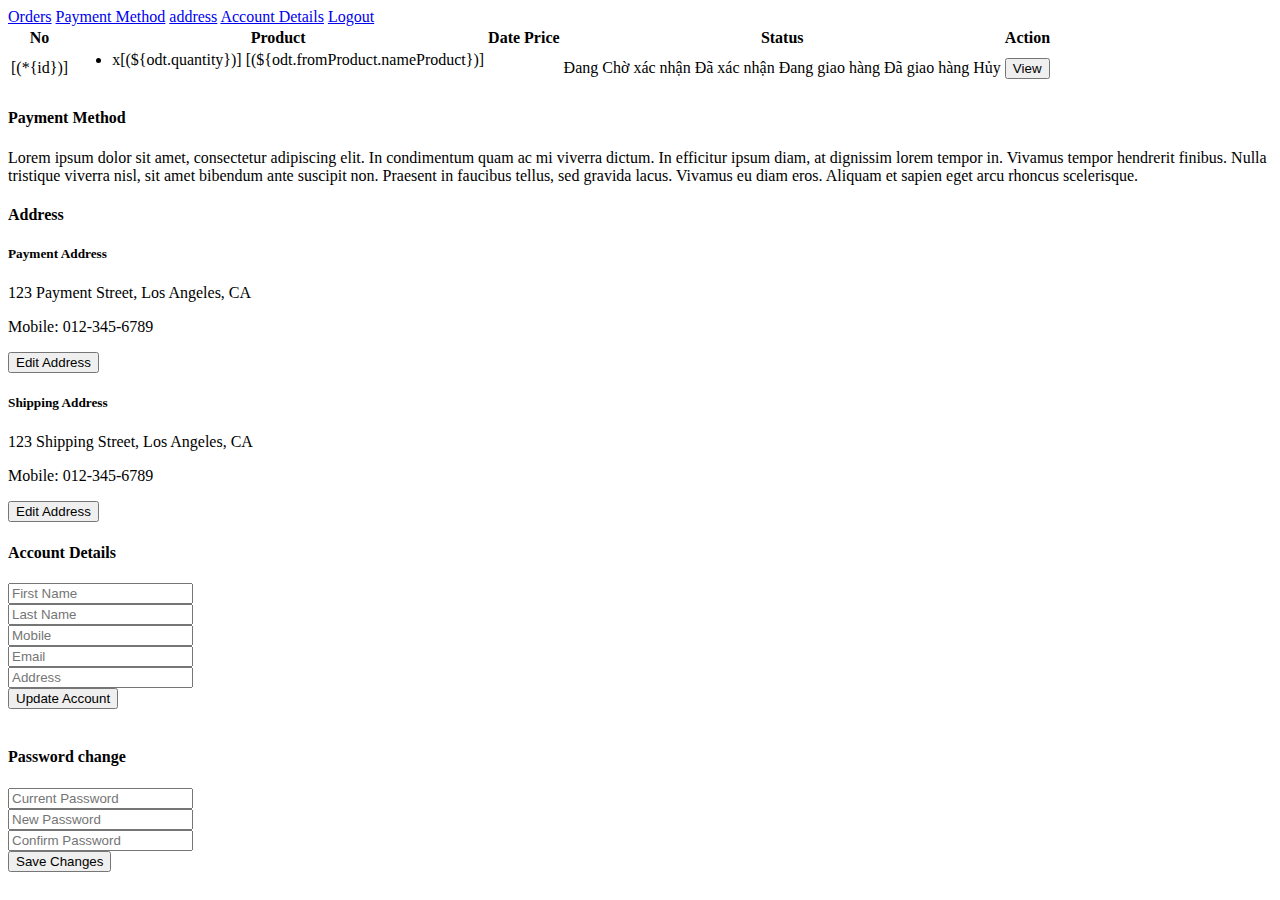
<file: src/main/resources/templates/views/myProfile.html>
<html lang="en" xmlns:th="http://www.thymeleaf.org" th:replace="~{/layout/layout::dynamic(~{::myAccount},false)}">
<div th:fragment="myAccount">
    <!-- My Account Start -->
    <div class="my-account">
        <div class="container-fluid">
            <div class="row">
                <div class="col-md-3">
                    <div class="nav flex-column nav-pills" role="tablist" aria-orientation="vertical">
<!--                        <a class="nav-link active" id="dashboard-nav" data-toggle="pill" href="#dashboard-tab" role="tab">Dashboard</a>-->
                        <a class="nav-link active" id="orders-nav" data-toggle="pill" href="#orders-tab" role="tab">Orders</a>
                        <a class="nav-link" id="payment-nav" data-toggle="pill" href="#payment-tab" role="tab">Payment Method</a>
                        <a class="nav-link" id="address-nav" data-toggle="pill" href="#address-tab" role="tab">address</a>
                        <a class="nav-link" id="account-nav" data-toggle="pill" href="#account-tab" role="tab">Account Details</a>
                        <a class="nav-link" href="index.html">Logout</a>
                    </div>
                </div>
                <div class="col-md-9">
                    <div class="tab-content">
<!--                        <div class="tab-pane fade show active" id="dashboard-tab" role="tabpanel" aria-labelledby="dashboard-nav">-->
<!--                            <h4>Dashboard</h4>-->
<!--                            <p>-->
<!--                                Lorem ipsum dolor sit amet, consectetur adipiscing elit. In condimentum quam ac mi viverra dictum. In efficitur ipsum diam, at dignissim lorem tempor in. Vivamus tempor hendrerit finibus. Nulla tristique viverra nisl, sit amet bibendum ante suscipit non. Praesent in faucibus tellus, sed gravida lacus. Vivamus eu diam eros. Aliquam et sapien eget arcu rhoncus scelerisque.-->
<!--                            </p>-->
<!--                        </div>-->
                        <div class="tab-pane fade show active" id="orders-tab" role="tabpanel" aria-labelledby="orders-nav">
                            <div class="table-responsive">
                                <table class="table table-bordered">
                                    <thead class="thead-dark">
                                    <tr >
                                        <th>No</th>
                                        <th>Product</th>
                                        <th>Date</th>
                                        <th>Price</th>
                                        <th>Status</th>
                                        <th>Action</th>
                                    </tr>
                                    </thead>
                                    <tbody>
                                    <tr th:each="item,state : ${myOder}" th:object="${item}">
                                        <td>[(*{id})]</td>
                                        <td>
                                            <ul>
                                                <li th:each="odt : ${item.orderDetail}" th:object="${odt}">x[(${odt.quantity})] [(${odt.fromProduct.nameProduct})]</li>
                                            </ul>
                                        </td>
                                        <td th:text="*{#dates.format(createdAt, 'dd-MM-yyyy')}"></td>
                                        <td th:text="*{'$' + #numbers.formatDecimal(#aggregates.sum(orderDetail.![price]),  0, 'COMMA', 2, 'POINT')}"></td>
                                        <td>
                                            <th:block th:switch="*{status}">
                                                <span th:case="0" class="text-warning"> Đang Chờ xác nhận</span>
                                                <span th:case="1" class="text-info"> Đã xác nhận</span>
                                                <span th:case="2" class="text-bold"> Đang giao hàng</span>
                                                <span th:case="3" class="text-success"> Đã giao hàng</span>
                                                <span th:case="4" class="text-danger"> Hủy</span>
                                            </th:block>
                                        </td>
                                        <td><button>View</button></td>
                                    </tr>
<!--                                    <tr>-->
<!--                                        <td>1</td>-->
<!--                                        <td>Product Name</td>-->
<!--                                        <td>01 Jan 2020</td>-->
<!--                                        <td>$22</td>-->
<!--                                        <td>Approved</td>-->
<!--                                        <td><button>View</button></td>-->
<!--                                    </tr>-->
<!--                                    <tr>-->
<!--                                        <td>1</td>-->
<!--                                        <td>Product Name</td>-->
<!--                                        <td>01 Jan 2020</td>-->
<!--                                        <td>$22</td>-->
<!--                                        <td>Approved</td>-->
<!--                                        <td><button>View</button></td>-->
<!--                                    </tr>-->
                                    </tbody>
                                </table>
                            </div>
                        </div>
                        <div class="tab-pane fade" id="payment-tab" role="tabpanel" aria-labelledby="payment-nav">
                            <h4>Payment Method</h4>
                            <p>
                                Lorem ipsum dolor sit amet, consectetur adipiscing elit. In condimentum quam ac mi viverra dictum. In efficitur ipsum diam, at dignissim lorem tempor in. Vivamus tempor hendrerit finibus. Nulla tristique viverra nisl, sit amet bibendum ante suscipit non. Praesent in faucibus tellus, sed gravida lacus. Vivamus eu diam eros. Aliquam et sapien eget arcu rhoncus scelerisque.
                            </p>
                        </div>
                        <div class="tab-pane fade" id="address-tab" role="tabpanel" aria-labelledby="address-nav">
                            <h4>Address</h4>
                            <div class="row">
                                <div class="col-md-6">
                                    <h5>Payment Address</h5>
                                    <p>123 Payment Street, Los Angeles, CA</p>
                                    <p>Mobile: 012-345-6789</p>
                                    <button>Edit Address</button>
                                </div>
                                <div class="col-md-6">
                                    <h5>Shipping Address</h5>
                                    <p>123 Shipping Street, Los Angeles, CA</p>
                                    <p>Mobile: 012-345-6789</p>
                                    <button>Edit Address</button>
                                </div>
                            </div>
                        </div>
                        <div class="tab-pane fade" id="account-tab" role="tabpanel" aria-labelledby="account-nav">
                            <h4>Account Details</h4>
                            <div class="row">
                                <div class="col-md-6">
                                    <input type="text" placeholder="First Name">
                                </div>
                                <div class="col-md-6">
                                    <input type="text" placeholder="Last Name">
                                </div>
                                <div class="col-md-6">
                                    <input type="text" placeholder="Mobile">
                                </div>
                                <div class="col-md-6">
                                    <input type="text" placeholder="Email">
                                </div>
                                <div class="col-md-12">
                                    <input type="text" placeholder="Address">
                                </div>
                                <div class="col-md-12">
                                    <button>Update Account</button>
                                    <br><br>
                                </div>
                            </div>
                            <h4>Password change</h4>
                            <div class="row">
                                <div class="col-md-12">
                                    <input type="password" placeholder="Current Password">
                                </div>
                                <div class="col-md-6">
                                    <input type="text" placeholder="New Password">
                                </div>
                                <div class="col-md-6">
                                    <input type="text" placeholder="Confirm Password">
                                </div>
                                <div class="col-md-12">
                                    <button>Save Changes</button>
                                </div>
                            </div>
                        </div>
                    </div>
                </div>
            </div>
        </div>
    </div>
    <!-- My Account End -->




<!--    &lt;!&ndash; JavaScript Libraries &ndash;&gt;-->
<!--    <script src="https://code.jquery.com/jquery-3.4.1.min.js"></script>-->
<!--    <script src="https://stackpath.bootstrapcdn.com/bootstrap/4.4.1/js/bootstrap.bundle.min.js"></script>-->
<!--    <script src="lib/easing/easing.min.js"></script>-->
<!--    <script src="lib/slick/slick.min.js"></script>-->


<!--    &lt;!&ndash; Template Javascript &ndash;&gt;-->
<!--    <script src="js/main.js"></script>-->
</div>
</html>
</file>
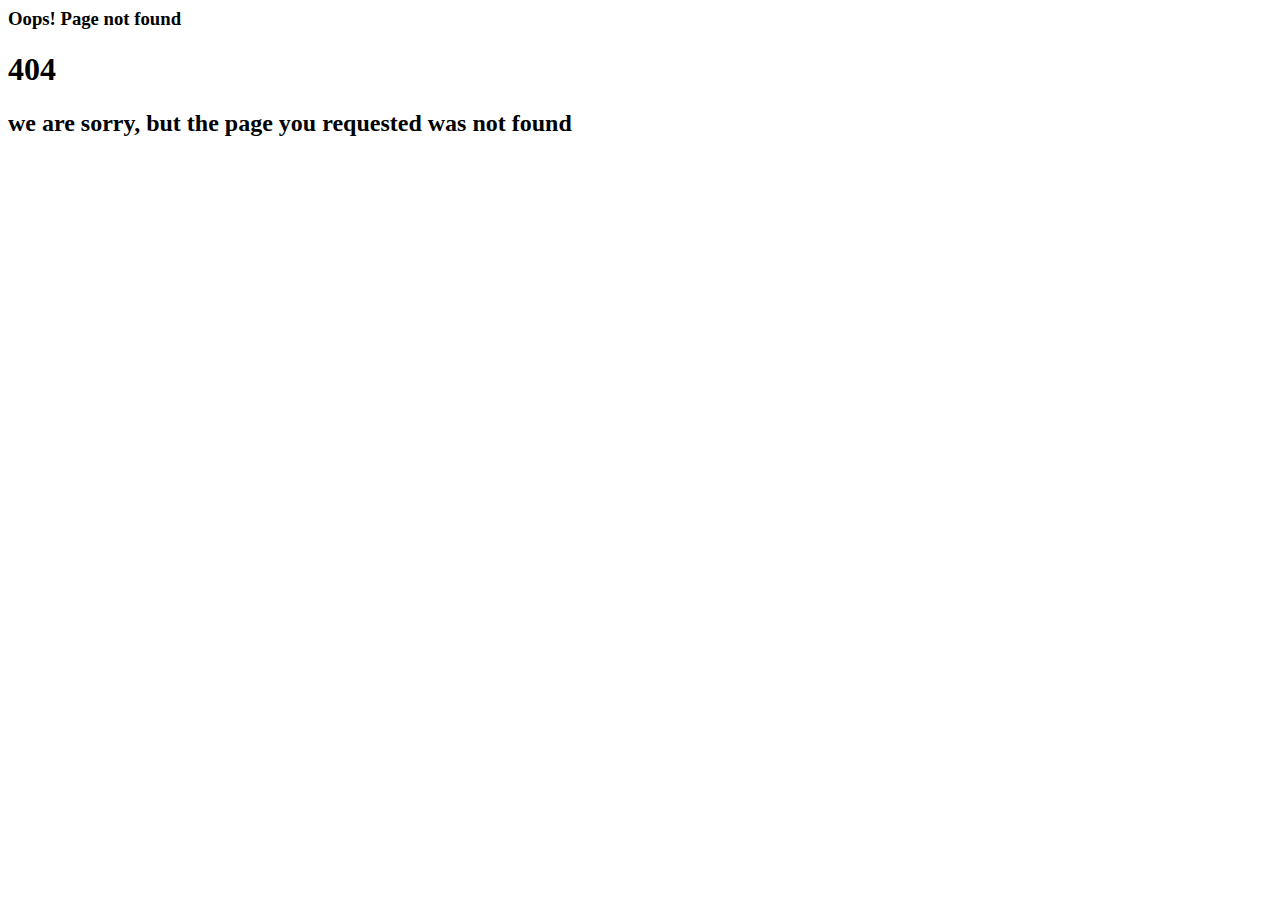
<file: src/main/resources/templates/views/orderSuccess.html>
<html lang="en" xmlns:th="http://www.thymeleaf.org">

<head>
    <meta charset="utf-8">
    <meta http-equiv="X-UA-Compatible" content="IE=edge">
    <meta name="viewport" content="width=device-width, initial-scale=1">

    <title>404 HTML Template by Colorlib</title>

    <style  media="all">@font-face {
        font-family: 'Cabin';
        font-style: normal;
        font-weight: 400;
        font-stretch: normal;

    }
    @font-face {
        font-family: 'Cabin';
        font-style: normal;
        font-weight: 700;
        font-stretch: normal;

    }
    </style>
    <style id="" media="all">@font-face {
        font-family: 'Montserrat';
        font-style: normal;
        font-weight: 900;

    }
    </style>

    <link type="text/css" rel="stylesheet" href="https://colorlib.com/etc/404/colorlib-error-404-3/css/style.css" />


    <!--[if lt IE 9]>
    <script src="https://oss.maxcdn.com/html5shiv/3.7.3/html5shiv.min.js"></script>
    <script src="https://oss.maxcdn.com/respond/1.4.2/respond.min.js"></script>
    <![endif]-->
    <meta name="robots" content="noindex, follow">
</head>
<body>
<div id="notfound">
    <div class="notfound">
        <div class="notfound-404">
            <h3>Oops! Page not found</h3>
            <h1><span>4</span><span>0</span><span>4</span></h1>
        </div>
        <h2>we are sorry, but the page you requested was not found</h2>
    </div>
</div>

<script async src="https://www.googletagmanager.com/gtag/js?id=UA-23581568-13"></script>
<script>
    window.dataLayer = window.dataLayer || [];
    function gtag(){dataLayer.push(arguments);}
    gtag('js', new Date());

    gtag('config', 'UA-23581568-13');
</script>
<script defer src="https://static.cloudflareinsights.com/beacon.min.js" data-cf-beacon='{"rayId":"67020a7f588e1a52","token":"cd0b4b3a733644fc843ef0b185f98241","version":"2021.6.0","si":10}'></script>
</body>

</html>
</file>
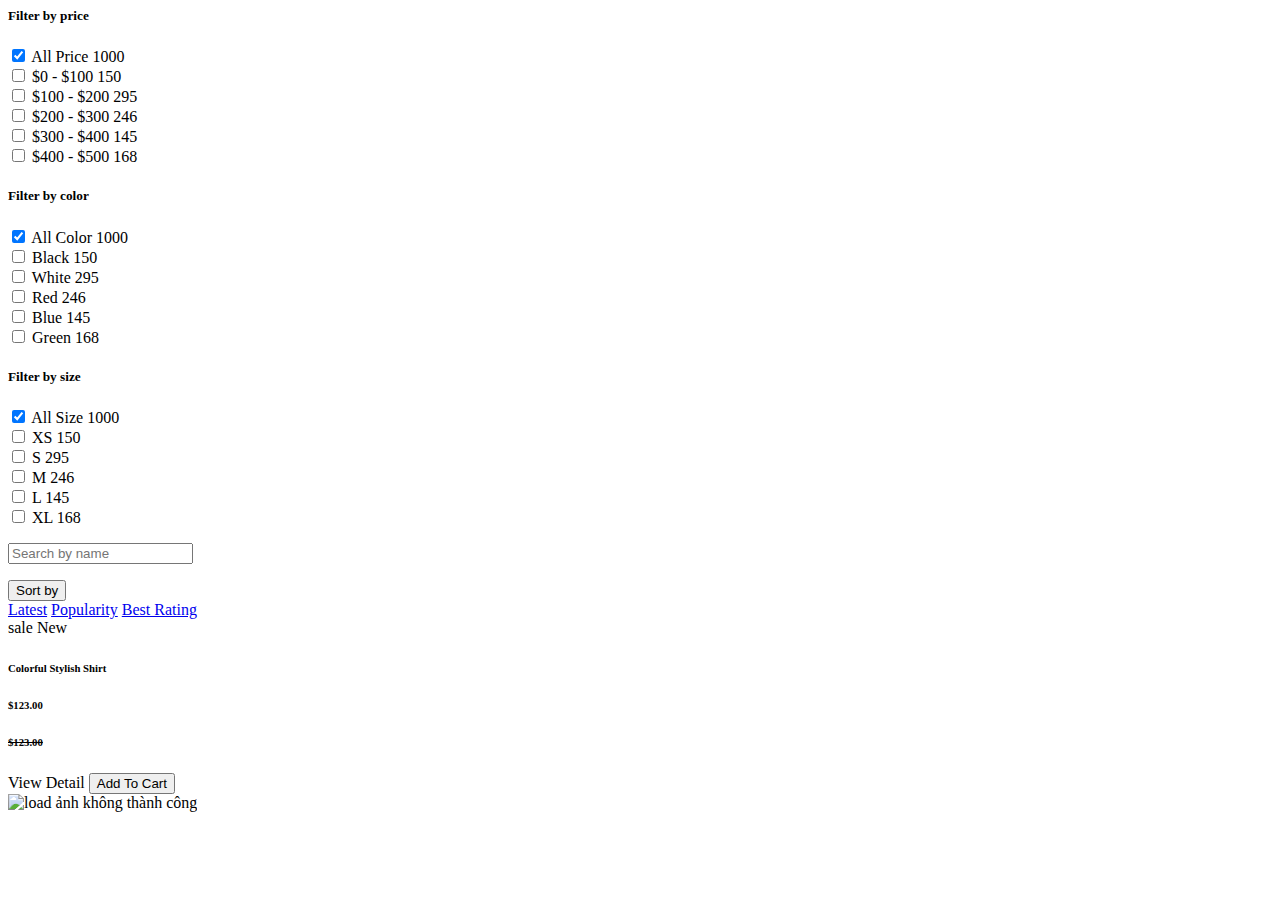
<file: src/main/resources/templates/views/product.html>
<html lang="en" xmlns:th="http://www.thymeleaf.org" th:replace="/layout/layout::dynamic(~{::product}, false)">
<div th:fragment="product">
    <!-- Shop Start -->
    <div class="container-fluid pt-5">
        <div class="row px-xl-5">
            <!-- Shop Sidebar Start -->
            <div class="col-lg-3 col-md-12">
                <!-- Price Start -->
                <div class="border-bottom mb-4 pb-4">
                    <h5 class="font-weight-semi-bold mb-4">Filter by price</h5>
                    <form>
                        <div class="custom-control custom-checkbox d-flex align-items-center justify-content-between mb-3">
                            <input type="checkbox" class="custom-control-input" checked id="price-all">
                            <label class="custom-control-label" for="price-all">All Price</label>
                            <span class="badge border font-weight-normal">1000</span>
                        </div>
                        <div class="custom-control custom-checkbox d-flex align-items-center justify-content-between mb-3">
                            <input type="checkbox" class="custom-control-input" id="price-1">
                            <label class="custom-control-label" for="price-1">$0 - $100</label>
                            <span class="badge border font-weight-normal">150</span>
                        </div>
                        <div class="custom-control custom-checkbox d-flex align-items-center justify-content-between mb-3">
                            <input type="checkbox" class="custom-control-input" id="price-2">
                            <label class="custom-control-label" for="price-2">$100 - $200</label>
                            <span class="badge border font-weight-normal">295</span>
                        </div>
                        <div class="custom-control custom-checkbox d-flex align-items-center justify-content-between mb-3">
                            <input type="checkbox" class="custom-control-input" id="price-3">
                            <label class="custom-control-label" for="price-3">$200 - $300</label>
                            <span class="badge border font-weight-normal">246</span>
                        </div>
                        <div class="custom-control custom-checkbox d-flex align-items-center justify-content-between mb-3">
                            <input type="checkbox" class="custom-control-input" id="price-4">
                            <label class="custom-control-label" for="price-4">$300 - $400</label>
                            <span class="badge border font-weight-normal">145</span>
                        </div>
                        <div class="custom-control custom-checkbox d-flex align-items-center justify-content-between">
                            <input type="checkbox" class="custom-control-input" id="price-5">
                            <label class="custom-control-label" for="price-5">$400 - $500</label>
                            <span class="badge border font-weight-normal">168</span>
                        </div>
                    </form>
                </div>
                <!-- Price End -->

                <!-- Color Start -->
                <div class="border-bottom mb-4 pb-4">
                    <h5 class="font-weight-semi-bold mb-4">Filter by color</h5>
                    <form>
                        <div class="custom-control custom-checkbox d-flex align-items-center justify-content-between mb-3">
                            <input type="checkbox" class="custom-control-input" checked id="color-all">
                            <label class="custom-control-label" for="price-all">All Color</label>
                            <span class="badge border font-weight-normal">1000</span>
                        </div>
                        <div class="custom-control custom-checkbox d-flex align-items-center justify-content-between mb-3">
                            <input type="checkbox" class="custom-control-input" id="color-1">
                            <label class="custom-control-label" for="color-1">Black</label>
                            <span class="badge border font-weight-normal">150</span>
                        </div>
                        <div class="custom-control custom-checkbox d-flex align-items-center justify-content-between mb-3">
                            <input type="checkbox" class="custom-control-input" id="color-2">
                            <label class="custom-control-label" for="color-2">White</label>
                            <span class="badge border font-weight-normal">295</span>
                        </div>
                        <div class="custom-control custom-checkbox d-flex align-items-center justify-content-between mb-3">
                            <input type="checkbox" class="custom-control-input" id="color-3">
                            <label class="custom-control-label" for="color-3">Red</label>
                            <span class="badge border font-weight-normal">246</span>
                        </div>
                        <div class="custom-control custom-checkbox d-flex align-items-center justify-content-between mb-3">
                            <input type="checkbox" class="custom-control-input" id="color-4">
                            <label class="custom-control-label" for="color-4">Blue</label>
                            <span class="badge border font-weight-normal">145</span>
                        </div>
                        <div class="custom-control custom-checkbox d-flex align-items-center justify-content-between">
                            <input type="checkbox" class="custom-control-input" id="color-5">
                            <label class="custom-control-label" for="color-5">Green</label>
                            <span class="badge border font-weight-normal">168</span>
                        </div>
                    </form>
                </div>
                <!-- Color End -->

                <!-- Size Start -->
                <div class="mb-5">
                    <h5 class="font-weight-semi-bold mb-4">Filter by size</h5>
                    <form>
                        <div class="custom-control custom-checkbox d-flex align-items-center justify-content-between mb-3">
                            <input type="checkbox" class="custom-control-input" checked id="size-all">
                            <label class="custom-control-label" for="size-all">All Size</label>
                            <span class="badge border font-weight-normal">1000</span>
                        </div>
                        <div class="custom-control custom-checkbox d-flex align-items-center justify-content-between mb-3">
                            <input type="checkbox" class="custom-control-input" id="size-1">
                            <label class="custom-control-label" for="size-1">XS</label>
                            <span class="badge border font-weight-normal">150</span>
                        </div>
                        <div class="custom-control custom-checkbox d-flex align-items-center justify-content-between mb-3">
                            <input type="checkbox" class="custom-control-input" id="size-2">
                            <label class="custom-control-label" for="size-2">S</label>
                            <span class="badge border font-weight-normal">295</span>
                        </div>
                        <div class="custom-control custom-checkbox d-flex align-items-center justify-content-between mb-3">
                            <input type="checkbox" class="custom-control-input" id="size-3">
                            <label class="custom-control-label" for="size-3">M</label>
                            <span class="badge border font-weight-normal">246</span>
                        </div>
                        <div class="custom-control custom-checkbox d-flex align-items-center justify-content-between mb-3">
                            <input type="checkbox" class="custom-control-input" id="size-4">
                            <label class="custom-control-label" for="size-4">L</label>
                            <span class="badge border font-weight-normal">145</span>
                        </div>
                        <div class="custom-control custom-checkbox d-flex align-items-center justify-content-between">
                            <input type="checkbox" class="custom-control-input" id="size-5">
                            <label class="custom-control-label" for="size-5">XL</label>
                            <span class="badge border font-weight-normal">168</span>
                        </div>
                    </form>
                </div>
                <!-- Size End -->
            </div>
            <!-- Shop Sidebar End -->


            <!-- Shop Product Start -->
            <div class="col-lg-9 col-md-12">
                <div class="row pb-3">
                    <div class="col-12 pb-1">
                        <div class="d-flex align-items-center justify-content-between mb-4">
                            <form action="">
                                <div class="input-group">
                                    <input type="text" class="form-control" placeholder="Search by name">
                                    <div class="input-group-append">
                                        <span class="input-group-text bg-transparent text-primary">
                                            <i class="fa fa-search"></i>
                                        </span>
                                    </div>
                                </div>
                            </form>
                            <div class="dropdown ml-4">
                                <button class="btn border dropdown-toggle" type="button" id="triggerId"
                                        data-toggle="dropdown" aria-haspopup="true"
                                        aria-expanded="false">
                                    Sort by
                                </button>
                                <div class="dropdown-menu dropdown-menu-right" aria-labelledby="triggerId">
                                    <a class="dropdown-item" href="#">Latest</a>
                                    <a class="dropdown-item" href="#">Popularity</a>
                                    <a class="dropdown-item" href="#">Best Rating</a>
                                </div>
                            </div>
                        </div>
                    </div>
                    <!--                    <ul th:each="item, state : ${listP}" th:object="${item}">-->
                    <!--                        <li th:text="*{nameProduct}"></li>-->
                    <!--                    </ul>-->

                    <div th:if="${!listP.isEmpty()}" class="col-lg-4 col-md-6 col-sm-12 pb-1" th:each="item,state : ${listP}" th:object="${item}">
                        <div class="card product-item border-0 mb-4">

                            <div class="card-header product-img position-relative overflow-hidden bg-transparent border p-0">
                                <span class="badge badge-danger" th:if="*{discount>0}"
                                      th:text="'Giảm -'+*{discount}+'%'">sale</span>
                                <span class="badge badge-success" th:if="*{!isNewProduct()}">New</span>
                                <img class=" w-100 max-height-100" th:src="'/api/file/img/' + *{image}" alt="">
                            </div>
                            <div class="card-body border-left border-right text-center p-0 pt-4 pb-3">
                                <h6 class="text-truncate mb-3" th:text="*{nameProduct}">Colorful Stylish Shirt</h6>
                                <div class="d-flex justify-content-center">
                                    <h6 th:text="'$'+*{realPrice - (realPrice*discount)/100}">$123.00</h6>
                                    <h6 class="text-muted ml-2">
                                        <del class="text-danger" th:text="*{realPrice}">$123.00</del>
                                    </h6>
                                </div>
                            </div>
                            <div class="card-footer d-flex justify-content-between bg-light border">
                                <!--                                <a href="" class="btn btn-sm text-dark p-0"><i class="fas fa-eye text-primary mr-1"></i>View Detail</a>-->
                                <a th:href="@{'/produx/'+*{id}}" class="btn btn-sm text-dark p-0"><i
                                        class="fas fa-eye text-primary mr-1"></i>View Detail</a>
                                <button  class="btn btn-sm text-dark p-0" data-toggle="modal" th:onclick="|addCart(*{id})|"
                                         data-target="#myModal">
                                    <i class="fas fa-shopping-cart text-primary mr-1"></i>Add To Cart
                                </button>

                            </div>
                        </div>
                    </div>
<!--                    ELSE-->
                    <div th:unless="${!listP.isEmpty()}" class="container-fluid ">
                        <img class="mx-auto d-block" th:src="@{'/img/logos/sv.svg'}" alt="load ảnh không thành công"/>
                    </div>
                    <!--                    -->
                    <!--                    <div class="col-lg-4 col-md-6 col-sm-12 pb-1">-->
                    <!--                        <div class="card product-item border-0 mb-4">-->
                    <!--                            <div class="card-header product-img position-relative overflow-hidden bg-transparent border p-0">-->
                    <!--                                <img class="img-fluid w-100" src="/img/product-2.jpg" alt="">-->
                    <!--                            </div>-->
                    <!--                            <div class="card-body border-left border-right text-center p-0 pt-4 pb-3">-->
                    <!--                                <h6 class="text-truncate mb-3">Colorful Stylish Shirt</h6>-->
                    <!--                                <div class="d-flex justify-content-center">-->
                    <!--                                    <h6>$123.00</h6><h6 class="text-muted ml-2"><del>$123.00</del></h6>-->
                    <!--                                </div>-->
                    <!--                            </div>-->
                    <!--                            <div class="card-footer d-flex justify-content-between bg-light border">-->
                    <!--                                <a href="" class="btn btn-sm text-dark p-0"><i class="fas fa-eye text-primary mr-1"></i>View Detail</a>-->
                    <!--                                <a href="" class="btn btn-sm text-dark p-0"><i class="fas fa-shopping-cart text-primary mr-1"></i>Add To Cart</a>-->
                    <!--                            </div>-->
                    <!--                        </div>-->
                    <!--                    </div>-->
                    <!--                    <div class="col-lg-4 col-md-6 col-sm-12 pb-1">-->
                    <!--                        <div class="card product-item border-0 mb-4">-->
                    <!--                            <div class="card-header product-img position-relative overflow-hidden bg-transparent border p-0">-->
                    <!--                                <img class="img-fluid w-100" src="/img/product-3.jpg" alt="">-->
                    <!--                            </div>-->
                    <!--                            <div class="card-body border-left border-right text-center p-0 pt-4 pb-3">-->
                    <!--                                <h6 class="text-truncate mb-3">Colorful Stylish Shirt</h6>-->
                    <!--                                <div class="d-flex justify-content-center">-->
                    <!--                                    <h6>$123.00</h6><h6 class="text-muted ml-2"><del>$123.00</del></h6>-->
                    <!--                                </div>-->
                    <!--                            </div>-->
                    <!--                            <div class="card-footer d-flex justify-content-between bg-light border">-->
                    <!--                                <a href="" class="btn btn-sm text-dark p-0"><i class="fas fa-eye text-primary mr-1"></i>View Detail</a>-->
                    <!--                                <a href="" class="btn btn-sm text-dark p-0"><i class="fas fa-shopping-cart text-primary mr-1"></i>Add To Cart</a>-->
                    <!--                            </div>-->
                    <!--                        </div>-->
                    <!--                    </div>-->
                    <!--                    <div class="col-lg-4 col-md-6 col-sm-12 pb-1">-->
                    <!--                        <div class="card product-item border-0 mb-4">-->
                    <!--                            <div class="card-header product-img position-relative overflow-hidden bg-transparent border p-0">-->
                    <!--                                <img class="img-fluid w-100" src="/-->
                    <!--                                img/product-4.jpg" alt="">-->
                    <!--                            </div>-->
                    <!--                            <div class="card-body border-left border-right text-center p-0 pt-4 pb-3">-->
                    <!--                                <h6 class="text-truncate mb-3">Colorful Stylish Shirt</h6>-->
                    <!--                                <div class="d-flex justify-content-center">-->
                    <!--                                    <h6>$123.00</h6><h6 class="text-muted ml-2"><del>$123.00</del></h6>-->
                    <!--                                </div>-->
                    <!--                            </div>-->
                    <!--                            <div class="card-footer d-flex justify-content-between bg-light border">-->
                    <!--                                <a href="" class="btn btn-sm text-dark p-0"><i class="fas fa-eye text-primary mr-1"></i>View Detail</a>-->
                    <!--                                <a href="" class="btn btn-sm text-dark p-0"><i class="fas fa-shopping-cart text-primary mr-1"></i>Add To Cart</a>-->
                    <!--                            </div>-->
                    <!--                        </div>-->
                    <!--                    </div>-->
                    <!--                    <div class="col-lg-4 col-md-6 col-sm-12 pb-1">-->
                    <!--                        <div class="card product-item border-0 mb-4">-->
                    <!--                            <div class="card-header product-img position-relative overflow-hidden bg-transparent border p-0">-->
                    <!--                                <img class="img-fluid w-100" src="/-->
                    <!--                                img/product-5.jpg" alt="">-->
                    <!--                            </div>-->
                    <!--                            <div class="card-body border-left border-right text-center p-0 pt-4 pb-3">-->
                    <!--                                <h6 class="text-truncate mb-3">Colorful Stylish Shirt</h6>-->
                    <!--                                <div class="d-flex justify-content-center">-->
                    <!--                                    <h6>$123.00</h6><h6 class="text-muted ml-2"><del>$123.00</del></h6>-->
                    <!--                                </div>-->
                    <!--                            </div>-->
                    <!--                            <div class="card-footer d-flex justify-content-between bg-light border">-->
                    <!--                                <a href="" class="btn btn-sm text-dark p-0"><i class="fas fa-eye text-primary mr-1"></i>View Detail</a>-->
                    <!--                                <a href="" class="btn btn-sm text-dark p-0"><i class="fas fa-shopping-cart text-primary mr-1"></i>Add To Cart</a>-->
                    <!--                            </div>-->
                    <!--                        </div>-->
                    <!--                    </div>-->
                    <!--                    <div class="col-lg-4 col-md-6 col-sm-12 pb-1">-->
                    <!--                        <div class="card product-item border-0 mb-4">-->
                    <!--                            <div class="card-header product-img position-relative overflow-hidden bg-transparent border p-0">-->
                    <!--                                <img class="img-fluid w-100" src="/img/product-6.jpg" alt="">-->
                    <!--                            </div>-->
                    <!--                            <div class="card-body border-left border-right text-center p-0 pt-4 pb-3">-->
                    <!--                                <h6 class="text-truncate mb-3">Colorful Stylish Shirt</h6>-->
                    <!--                                <div class="d-flex justify-content-center">-->
                    <!--                                    <h6>$123.00</h6><h6 class="text-muted ml-2"><del>$123.00</del></h6>-->
                    <!--                                </div>-->
                    <!--                            </div>-->
                    <!--                            <div class="card-footer d-flex justify-content-between bg-light border">-->
                    <!--                                <a href="" class="btn btn-sm text-dark p-0"><i class="fas fa-eye text-primary mr-1"></i>View Detail</a>-->
                    <!--                                <a href="" class="btn btn-sm text-dark p-0"><i class="fas fa-shopping-cart text-primary mr-1"></i>Add To Cart</a>-->
                    <!--                            </div>-->
                    <!--                        </div>-->
                    <!--                    </div>-->
                    <!--                    <div class="col-lg-4 col-md-6 col-sm-12 pb-1">-->
                    <!--                        <div class="card product-item border-0 mb-4">-->
                    <!--                            <div class="card-header product-img position-relative overflow-hidden bg-transparent border p-0">-->
                    <!--                                <img class="img-fluid w-100" src="img/product-7.jpg" alt="">-->
                    <!--                            </div>-->
                    <!--                            <div class="card-body border-left border-right text-center p-0 pt-4 pb-3">-->
                    <!--                                <h6 class="text-truncate mb-3">Colorful Stylish Shirt</h6>-->
                    <!--                                <div class="d-flex justify-content-center">-->
                    <!--                                    <h6>$123.00</h6><h6 class="text-muted ml-2"><del>$123.00</del></h6>-->
                    <!--                                </div>-->
                    <!--                            </div>-->
                    <!--                            <div class="card-footer d-flex justify-content-between bg-light border">-->
                    <!--                                <a href="" class="btn btn-sm text-dark p-0"><i class="fas fa-eye text-primary mr-1"></i>View Detail</a>-->
                    <!--                                <a href="" class="btn btn-sm text-dark p-0"><i class="fas fa-shopping-cart text-primary mr-1"></i>Add To Cart</a>-->
                    <!--                            </div>-->
                    <!--                        </div>-->
                    <!--                    </div>-->
                    <!--                    <div class="col-lg-4 col-md-6 col-sm-12 pb-1">-->
                    <!--                        <div class="card product-item border-0 mb-4">-->
                    <!--                            <div class="card-header product-img position-relative overflow-hidden bg-transparent border p-0">-->
                    <!--                                <img class="img-fluid w-100" src="/img/product-8.jpg" alt="">-->
                    <!--                            </div>-->
                    <!--                            <div class="card-body border-left border-right text-center p-0 pt-4 pb-3">-->
                    <!--                                <h6 class="text-truncate mb-3">Colorful Stylish Shirt</h6>-->
                    <!--                                <div class="d-flex justify-content-center">-->
                    <!--                                    <h6>$123.00</h6><h6 class="text-muted ml-2"><del>$123.00</del></h6>-->
                    <!--                                </div>-->
                    <!--                            </div>-->
                    <!--                            <div class="card-footer d-flex justify-content-between bg-light border">-->
                    <!--                                <a href="" class="btn btn-sm text-dark p-0"><i class="fas fa-eye text-primary mr-1"></i>View Detail</a>-->
                    <!--                                <a href="" class="btn btn-sm text-dark p-0"><i class="fas fa-shopping-cart text-primary mr-1"></i>Add To Cart</a>-->
                    <!--                            </div>-->
                    <!--                        </div>-->
                    <!--                    </div>-->
                    <!--                    <div class="col-lg-4 col-md-6 col-sm-12 pb-1">-->
                    <!--                        <div class="card product-item border-0 mb-4">-->
                    <!--                            <div class="card-header product-img position-relative overflow-hidden bg-transparent border p-0">-->
                    <!--                                <img class="img-fluid w-100" src="/img/product-1.jpg" alt="">-->
                    <!--                            </div>-->
                    <!--                            <div class="card-body border-left border-right text-center p-0 pt-4 pb-3">-->
                    <!--                                <h6 class="text-truncate mb-3">Colorful Stylish Shirt</h6>-->
                    <!--                                <div class="d-flex justify-content-center">-->
                    <!--                                    <h6>$123.00</h6><h6 class="text-muted ml-2"><del>$123.00</del></h6>-->
                    <!--                                </div>-->
                    <!--                            </div>-->
                    <!--                            <div class="card-footer d-flex justify-content-between bg-light border">-->
                    <!--                                <a href="" class="btn btn-sm text-dark p-0"><i class="fas fa-eye text-primary mr-1"></i>View Detail</a>-->
                    <!--                                <a href="" class="btn btn-sm text-dark p-0"><i class="fas fa-shopping-cart text-primary mr-1"></i>Add To Cart</a>-->
                    <!--                            </div>-->
                    <!--                        </div>-->
                    <!--                    </div>-->
                    <!--                    <div class="col-12 pb-1">-->
                    <!--                        <nav aria-label="Page navigation">-->
                    <!--                            <ul class="pagination justify-content-center mb-3">-->
                    <!--                                <li class="page-item disabled">-->
                    <!--                                    <a class="page-link" href="#" aria-label="Previous">-->
                    <!--                                        <span aria-hidden="true">&laquo;</span>-->
                    <!--                                        <span class="sr-only">Previous</span>-->
                    <!--                                    </a>-->
                    <!--                                </li>-->
                    <!--                                <li class="page-item active"><a class="page-link" href="#">1</a></li>-->
                    <!--                                <li class="page-item"><a class="page-link" href="#">2</a></li>-->
                    <!--                                <li class="page-item"><a class="page-link" href="#">3</a></li>-->
                    <!--                                <li class="page-item">-->
                    <!--                                    <a class="page-link" href="#" aria-label="Next">-->
                    <!--                                        <span aria-hidden="true">&raquo;</span>-->
                    <!--                                        <span class="sr-only">Next</span>-->
                    <!--                                    </a>-->
                    <!--                                </li>-->
                    <!--                            </ul>-->
                    <!--                        </nav>-->
                    <!--                    </div>-->
                </div>
            </div>
            <!-- Shop Product End -->
        </div>
    </div>
    <!-- Shop End -->
    <!--    <p th:text="${listP.getSort()}"></p>-->

</div>

</html>
</file>
